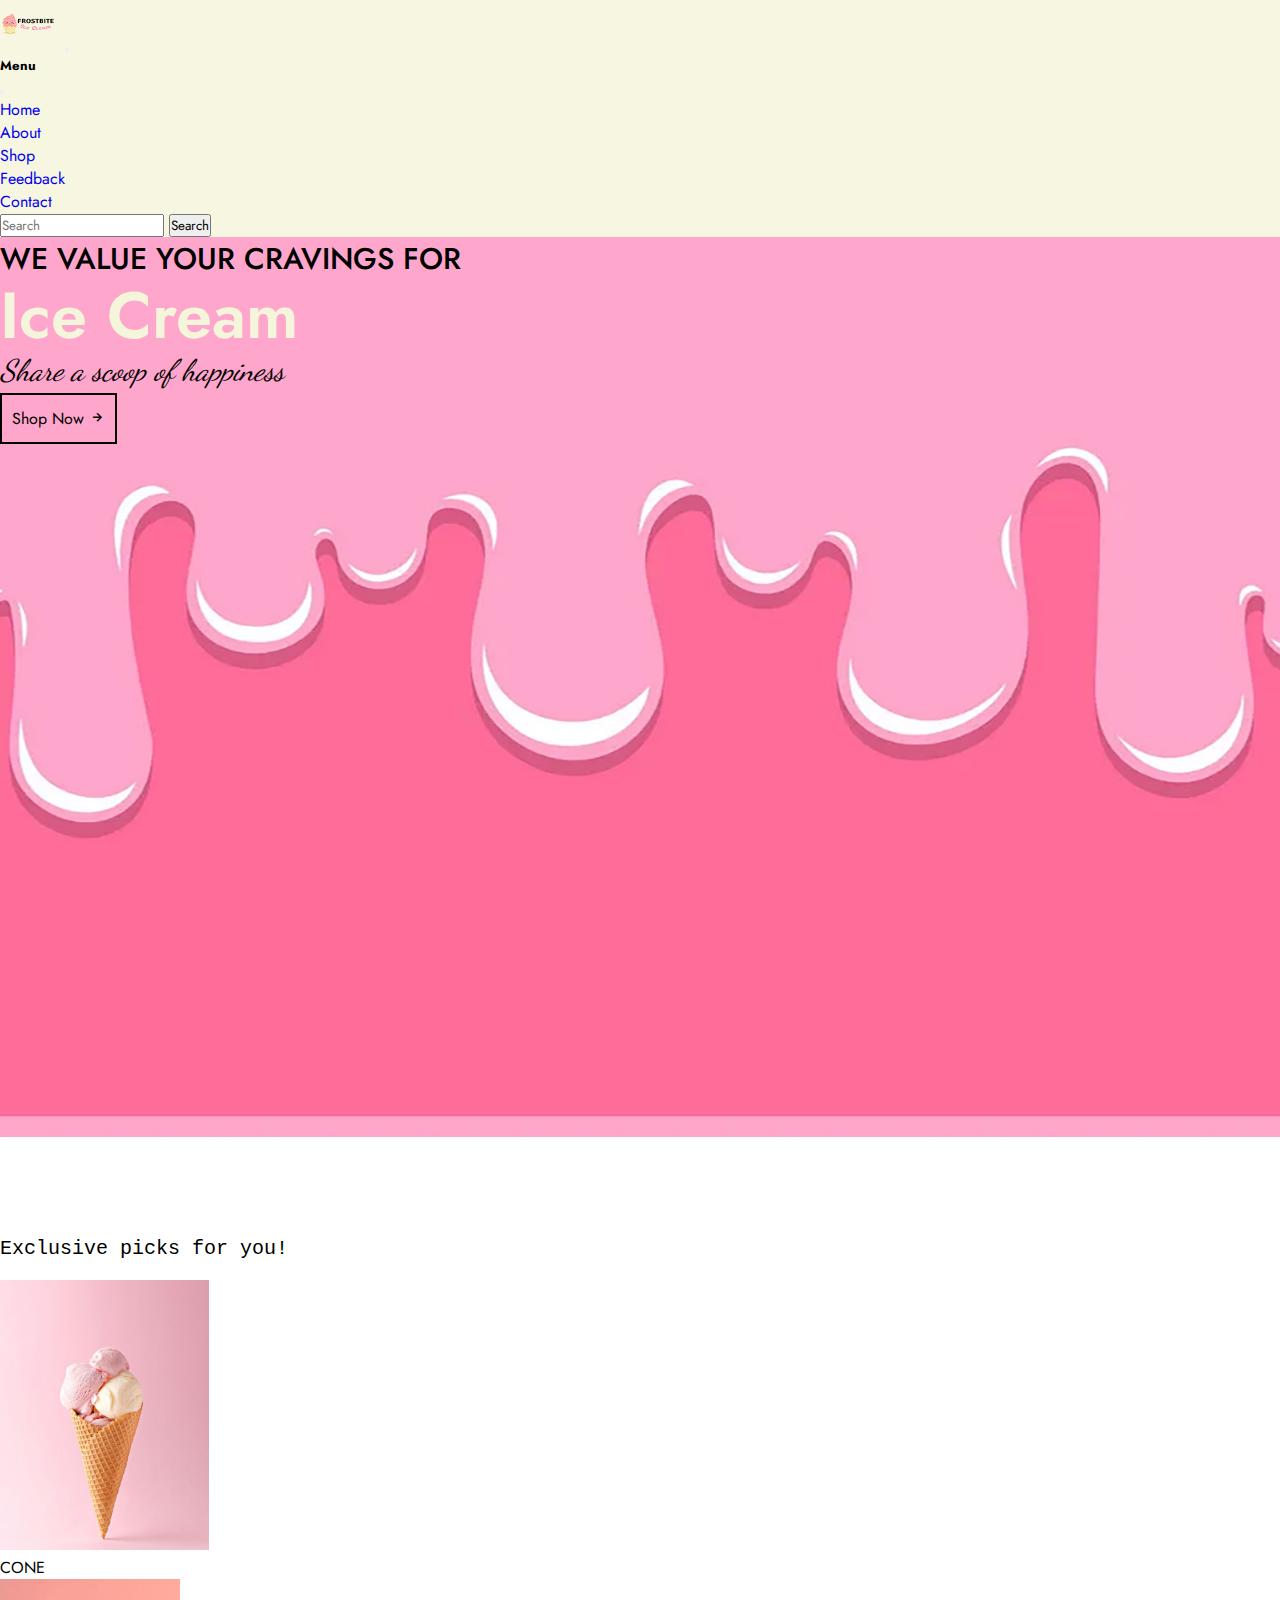
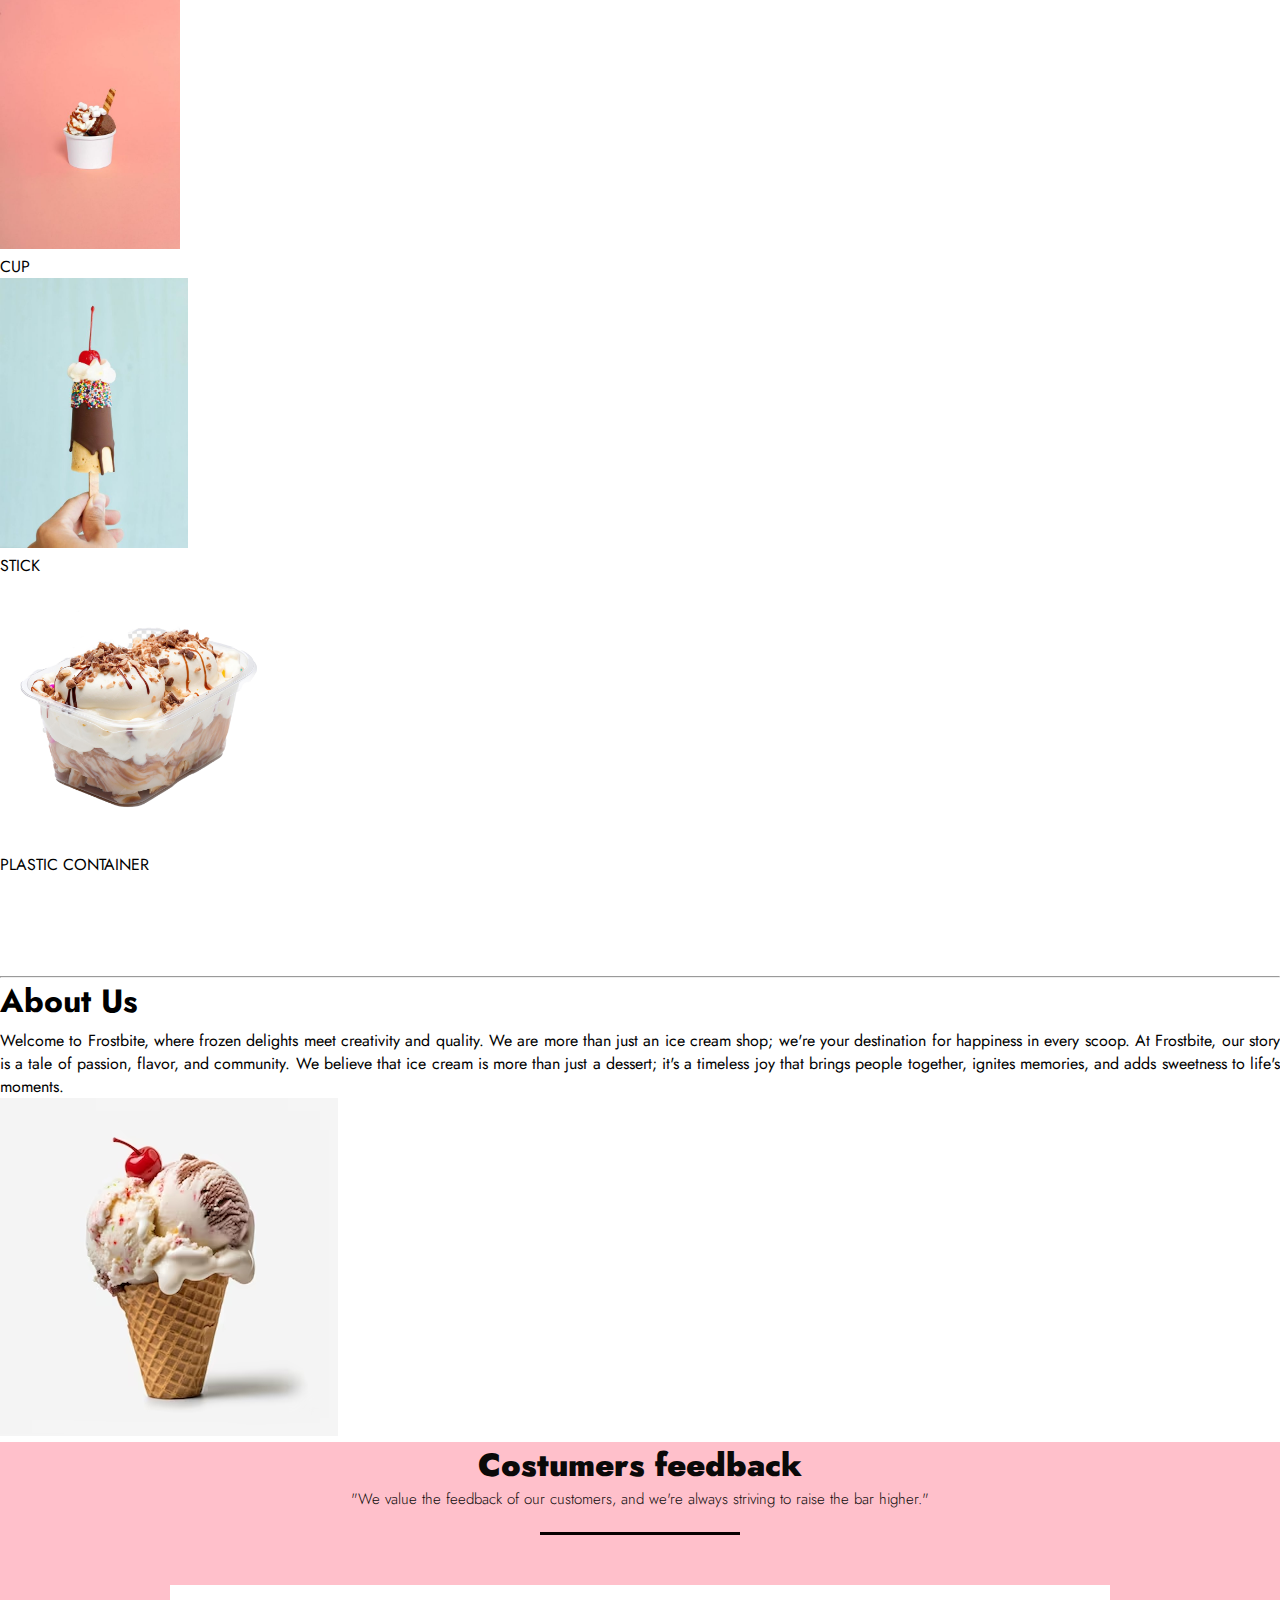
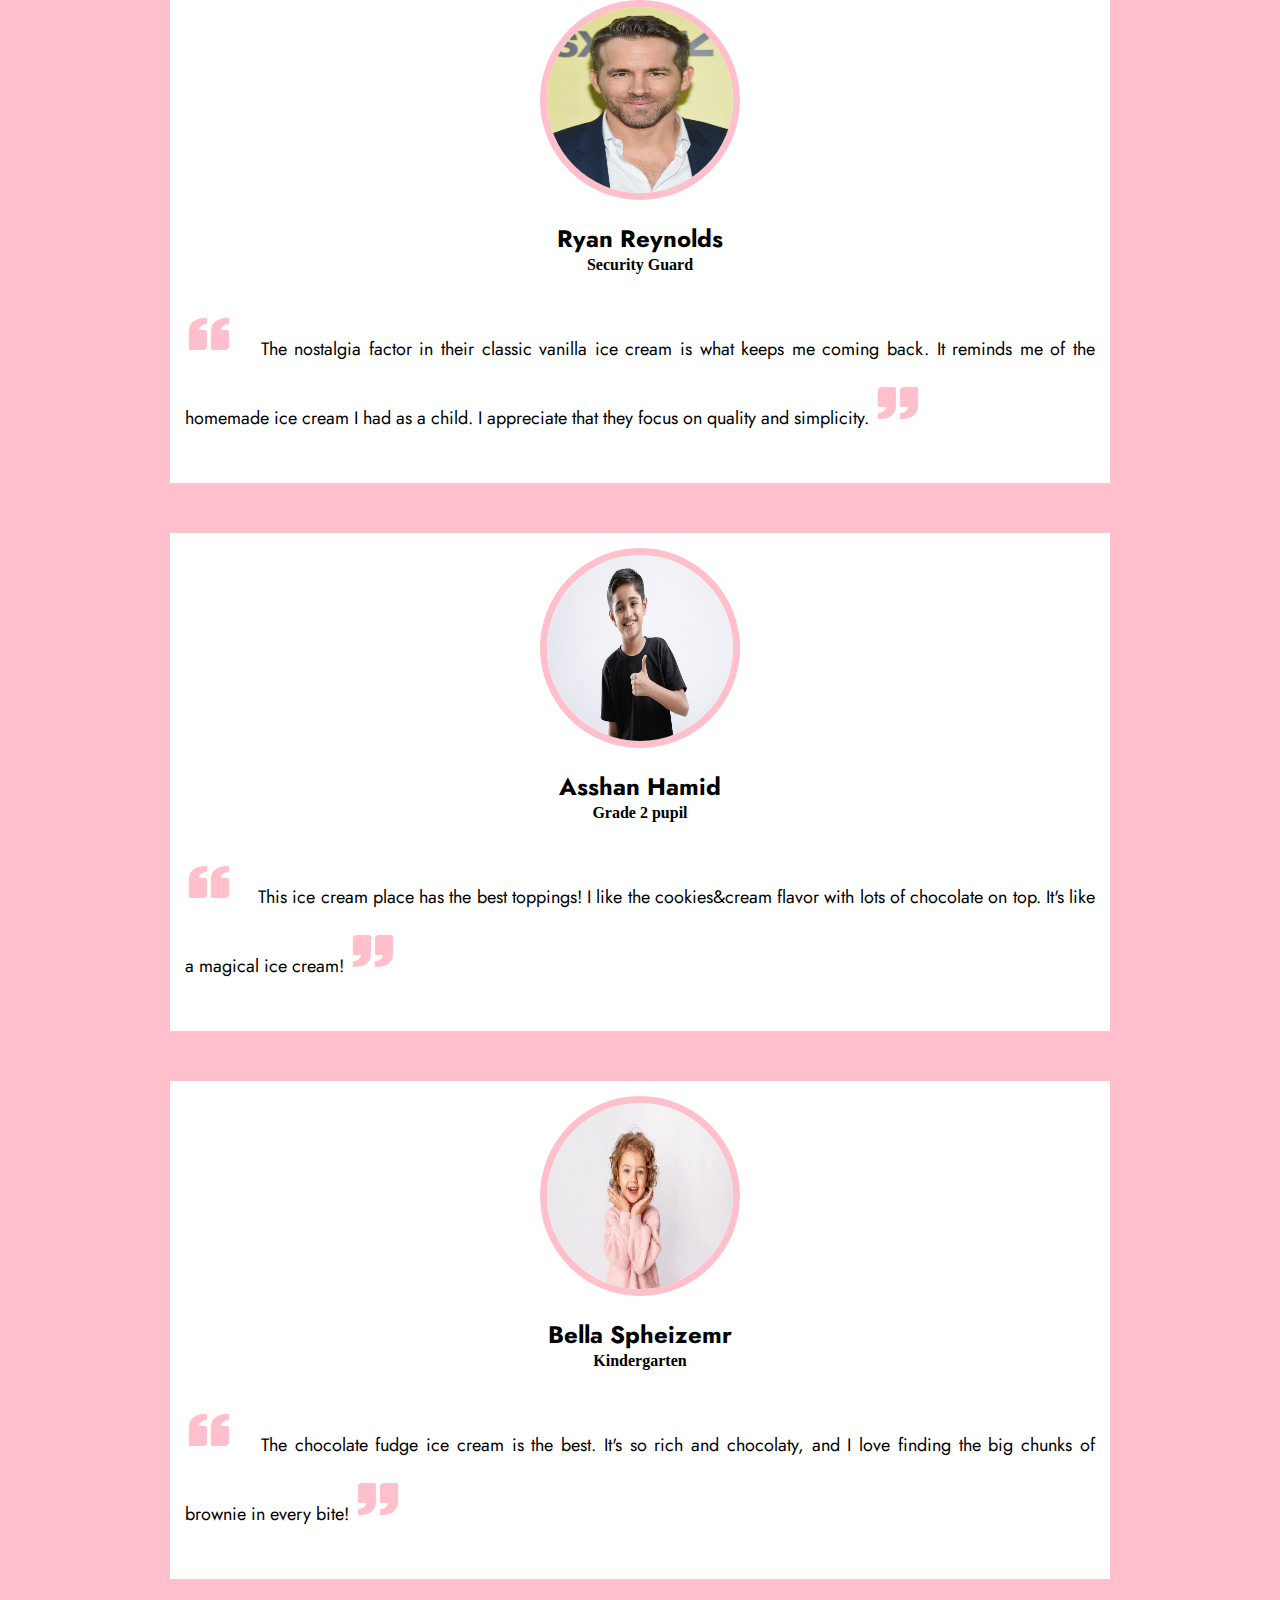
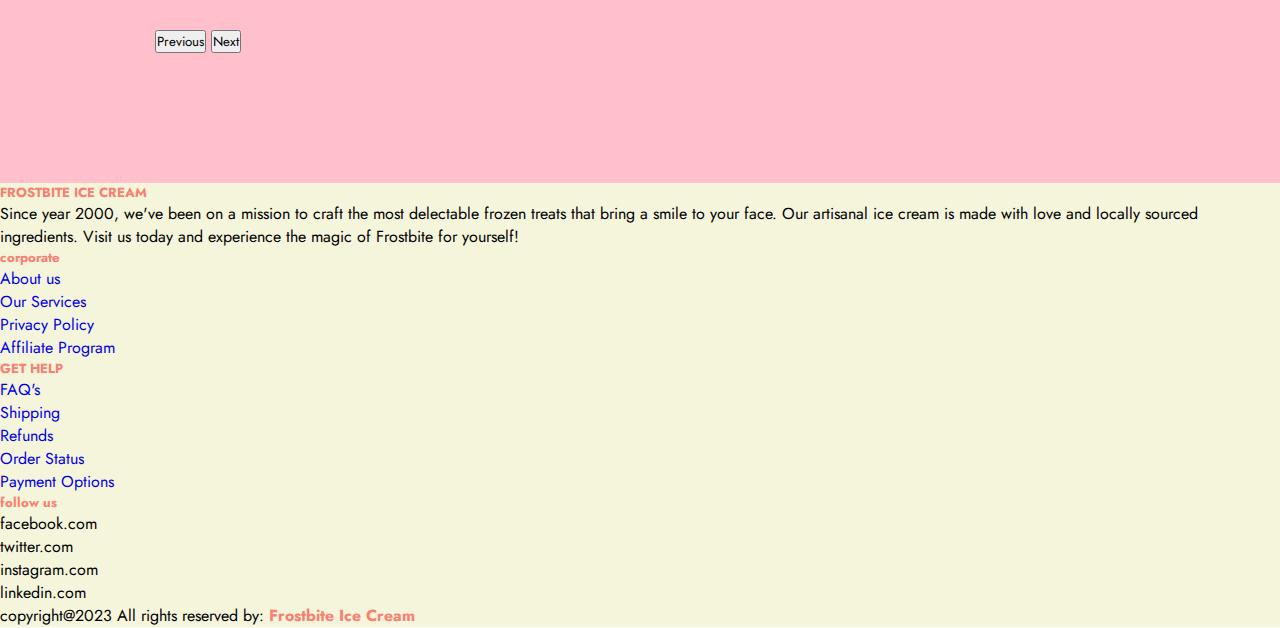
<file: index.html>
<!DOCTYPE html>
<html lang="en">
  <head>
    <meta charset="UTF-8" />
    <meta name="viewport" content="width=device-width, initial-scale=1.0" />
    <title>Document</title>
    <link
      href="https://cdn.jsdelivr.net/npm/bootstrap@5.3.2/dist/css/bootstrap.min.css"
      rel="stylesheet"
      integrity="sha384-T3c6CoIi6uLrA9TneNEoa7RxnatzjcDSCmG1MXxSR1GAsXEV/Dwwykc2MPK8M2HN"
      crossorigin="anonymous"
    />

    <link rel="stylesheet" href="index.css" />

    <link rel="preconnect" href="https://fonts.googleapis.com" />
    <link rel="preconnect" href="https://fonts.gstatic.com" crossorigin />
    <link
      href="https://fonts.googleapis.com/css2?family=Jost:wght@100;200;300;500;600;700&display=swap"
      rel="stylesheet"
    />
    <!--  -->

    <link
      href="https://fonts.googleapis.com/css2?family=Dancing+Script:wght@400;700&family=Jost:wght@100;200;300;500;600;700&display=swap"
      rel="stylesheet"
    />
    <!--  -->
    <link
      rel="stylesheet"
      href="https://cdnjs.cloudflare.com/ajax/libs/font-awesome/6.4.2/css/all.min.css"
      integrity="sha512-z3gLpd7yknf1YoNbCzqRKc4qyor8gaKU1qmn+CShxbuBusANI9QpRohGBreCFkKxLhei6S9CQXFEbbKuqLg0DA=="
      crossorigin="anonymous"
      referrerpolicy="no-referrer"
    />

    <link
      rel="stylesheet"
      href="https://unpkg.com/boxicons@latest/css/boxicons.min.css"
    />
  </head>
  <body>
    <nav class="navbar navbar-expand-lg navbar-dark text-center fixed-top">
      <div class="container">
        <a class="navbar-brand" href="#">
          <img src="images/Bite (2).png" />
        </a>
        <!-- toogle btn -->
        <button
          class="navbar-toggler shadow-none border-0"
          type="button"
          data-bs-toggle="offcanvas"
          data-bs-target="#offcanvasNavbar"
          aria-controls="offcanvasNavbar"
          aria-label="Toggle navigation"
        >
          <span class="navbar-toggler-icon bg-warning"></span>
        </button>
        <!-- side bar -->
        <div
          class="sidebar offcanvas offcanvas-start"
          tabindex="-1"
          id="offcanvasNavbar"
          aria-labelledby="offcanvasNavbarLabel"
        >
          <!-- sidebar header  -->
          <div class="offcanvas-header text-white border-bottom">
            <h5 class="offcanvas-title" id="offcanvasNavbarLabel">Menu</h5>
            <button
              type="button"
              class="btn-close btn-close-white shadow-none"
              data-bs-dismiss="offcanvas"
              aria-label="Close"
            ></button>
          </div>
          <!-- sidebar body  -->
          <div
            class="offcanvas-body d-flex flex-column flex-lg-row p-4 p-lg-0 font-weight-bold"
          >
            <ul
              class="navbar-nav justify-content-center align-items-center fs-5 flex-grow-1 pe-3"
            >
              <li class="nav-item">
                <a class="nav-link text-dark" href="index.html">Home</a>
              </li>

              <li class="nav-item">
                <a class="nav-link text-dark" href="#Aboutus">About</a>
              </li>

              <li class="nav-item">
                <a class="nav-link text-dark" href="#shop">Shop</a>
              </li>

              <li class="nav-item">
                <a class="nav-link text-dark" href="#Feedback">Feedback</a>
              </li>

              <li class="nav-item">
                <a class="nav-link text-dark" href="Contact.html">Contact</a>
              </li>
            </ul>
            <form class="d-flex mt-3" role="search">
              <input
                class="form-control me-2"
                type="search"
                placeholder="Search"
                aria-label="Search"
              />
              <button
                class="btn btn-outline-dark d-flex flex-column flex-lg-row justify-content-center align-items-center gap-3"
                type="submit"
              >
                Search
              </button>
            </form>
          </div>
        </div>
      </div>
    </nav>
    <!-- HERO -->
    <section id="hero" class="d-flex align-items-end">
      <div class="container-fluid">
        <div class="row justify content-center">
          <div class="col text-center">
            <h3>WE VALUE YOUR CRAVINGS FOR</h3>
            <h1>Ice cream</h1>
            <p>Share a scoop of happiness</p>
          </div>
        </div>

        <div class="row">
          <div class="col-7 offset-5">
            <a href="#shop" class="main-btn"
              >Shop Now <i class="bx bx-right-arrow-alt"></i
            ></a>
          </div>
        </div>
      </div>
    </section>

    <!--Selections  -->
    <div id="shop" class="row text-center">
      <div class="col h-100">
        <p class="text">Exclusive picks for you!</p>
      </div>
    </div>
    <div id="shop now" class="choices">
      <div class="container text-center">
        <div class="container-fluid">
          <div class="row row-cols-4">
            <div class="col-12 col-md-6 col-lg-3">
              <a href="productMP1.html"
                ><img
                  src="ice cream3.jpg"
                  class="img-fluid rounded-circle w-75"
                />
              </a>
              <div class="row">
                <div clas="  mt-3">CONE</div>
              </div>
            </div>
            <div class="col-12 col-md-6 col-lg-3">
              <a href="cup.html"
                ><img src="cup.jpg" class="img-fluid rounded-circle w-75"
              /></a>
              <div class="row">
                <div clas=" mt-3">CUP</div>
              </div>
            </div>
            <div class="col-12 col-md-6 col-lg-3">
              <a href="stick.html"
                ><img src="stick.jpg" class="img-fluid rounded-circle w-75"
              /></a>

              <div class="row">
                <div clas="  mt-3">STICK</div>
              </div>
            </div>

            <div class="col-12 col-md-6 col-lg-3">
              <a href="Product4.html"
                ><img
                  src="./images/ice-cream-transparent-plastic-box_934629-187.jpg"
                  class="img-fluid rounded-circle w-75"
              /></a>
              <div class="row">
                <div clas=" mt-3">PLASTIC CONTAINER</div>
              </div>
            </div>
          </div>
        </div>
      </div>
    </div>
    <!-- about us -->
    <div>
      <hr />
    </div>
    <div id="Aboutus">
      <div class="container">
        <div class="row d-flex justify-content-center">
          <div class="col-12 col-md-6">
            <h1 class="text-center">About Us</h1>
            <p class="myabout">
              Welcome to Frostbite, where frozen delights meet creativity and
              quality. We are more than just an ice cream shop; we're your
              destination for happiness in every scoop. At Frostbite, our story
              is a tale of passion, flavor, and community. We believe that ice
              cream is more than just a dessert; it's a timeless joy that brings
              people together, ignites memories, and adds sweetness to life's
              moments.
            </p>
          </div>
          <div class="col-12 col-md-6 text-center">
            <img
              src="images/photo-ice-cream-with-no-background-with-white_670382-117417.avif"
              class="img-fluid rounded"
            />
          </div>
        </div>
      </div>
    </div>
    <!-- feedback-->

    <section id="Feedback">
      <div class="container mt-5">
        <h1 class="section-header">
          Costumers feedback
          <span>
            "We value the feedback of our customers, and we're always striving
            to raise the bar higher."</span
          >
        </h1>
        <div class="comments">
          <div id="carouselExample" class="carousel slide">
            <div class="carousel-inner">
              <div class="carousel-item active">
                <div class="single-item">
                  <div class="row">
                    <div class="col-md-5">
                      <div class="profile">
                        <div class="image-area">
                          <img src="images/Ryan.jpg" alt="" />
                        </div>
                        <div class="bio">
                          <h2>Ryan Reynolds</h2>
                          <h4>Security Guard</h4>
                        </div>
                      </div>
                    </div>
                    <div class="col-md-6">
                      <div class="content">
                        <p>
                          <span><i class="bx bxs-quote-left"></i></span> The
                          nostalgia factor in their classic vanilla ice cream is
                          what keeps me coming back. It reminds me of the
                          homemade ice cream I had as a child. I appreciate that
                          they focus on quality and simplicity.
                          <span><i class="bx bxs-quote-right"></i></span>
                        </p>

                        <p class="socials">
                          <i class="fab fa-twitter"> </i>
                          <i class="fab fa-facebook-f"> </i>
                          <i class="fab fa-youtube"> </i>
                          <i class="fab fa-instagram"> </i>
                        </p>
                      </div>
                    </div>
                  </div>
                </div>
              </div>

              <div class="carousel-item">
                <div class="single-item">
                  <div class="row">
                    <div class="col-md-5">
                      <div class="profile">
                        <div class="image-area">
                          <img src="images/indian.jpg" alt="" />
                        </div>
                        <div class="bio">
                          <h2>Asshan Hamid</h2>
                          <h4>Grade 2 pupil</h4>
                        </div>
                      </div>
                    </div>
                    <div class="col-md-6">
                      <div class="content">
                        <p>
                          <span><i class="bx bxs-quote-left"></i></span> This
                          ice cream place has the best toppings! I like the
                          cookies&cream flavor with lots of chocolate on top.
                          It's like a magical ice cream!
                          <span><i class="bx bxs-quote-right"></i></span>
                        </p>

                        <p class="socials">
                          <i class="fab fa-twitter"> </i>
                          <i class="fab fa-facebook-f"> </i>
                          <i class="fab fa-youtube"> </i>
                          <i class="fab fa-instagram"> </i>
                        </p>
                      </div>
                    </div>
                  </div>
                </div>
              </div>
              <div class="carousel-item">
                <div class="single-item">
                  <div class="row">
                    <div class="col-md-5">
                      <div class="profile">
                        <div class="image-area">
                          <img src="images/redhair.png" alt="" />
                        </div>
                        <div class="bio">
                          <h2>Bella Spheizemr</h2>
                          <h4>Kindergarten</h4>
                        </div>
                      </div>
                    </div>
                    <div class="col-md-6">
                      <div class="content">
                        <p>
                          <span><i class="bx bxs-quote-left"></i></span> The
                          chocolate fudge ice cream is the best. It's so rich
                          and chocolaty, and I love finding the big chunks of
                          brownie in every bite!
                          <span><i class="bx bxs-quote-right"></i></span>
                        </p>

                        <p class="socials">
                          <i class="fab fa-twitter"> </i>
                          <i class="fab fa-facebook-f"> </i>
                          <i class="fab fa-youtube"> </i>
                          <i class="fab fa-instagram"> </i>
                        </p>
                      </div>
                    </div>
                  </div>
                </div>
              </div>
            </div>

            <button
              class="carousel-control-prev"
              type="button"
              data-bs-target="#carouselExample"
              data-bs-slide="prev"
            >
              <span
                class="carousel-control-prev-icon"
                aria-hidden="true"
              ></span>
              <span class="visually-hidden">Previous</span>
            </button>
            <button
              class="carousel-control-next"
              type="button"
              data-bs-target="#carouselExample"
              data-bs-slide="next"
            >
              <span
                class="carousel-control-next-icon"
                aria-hidden="true"
              ></span>
              <span class="visually-hidden">Next</span>
            </button>
          </div>
        </div>
      </div>
    </section>

    <!-- footer -->
    <footer class="text-dark pt-5 pb-4">
      <div class="container text-center">
        <div class="row text-center">
          <div class="col-md-3 col-lg-3 col-xl-3 mx-auto mt-3">
            <h5 class="text-uppercase mb-4 font-weight-bold">
              FROSTBITE ICE CREAM
            </h5>
            <p class="foottext">
              Since year 2000, we've been on a mission to craft the most
              delectable frozen treats that bring a smile to your face. Our
              artisanal ice cream is made with love and locally sourced
              ingredients. Visit us today and experience the magic of Frostbite
              for yourself!
            </p>
          </div>
          <div class="col-md-2 col-lg-2 col-xl-2 mx-auto mt-3">
            <h5 class="text-uppercase mb-4 font-weight-bold">corporate</h5>
            <p>
              <a href="#" class="text-dark" style="text-decoration: none"
                >About us</a
              >
            </p>
            <p>
              <a href="#" class="text-dark" style="text-decoration: none"
                >Our Services</a
              >
            </p>
            <p>
              <a href="#" class="text-dark" style="text-decoration: none"
                >Privacy Policy</a
              >
            </p>
            <p>
              <a href="#" class="text-dark" style="text-decoration: none"
                >Affiliate Program</a
              >
            </p>
          </div>
          <div class="col-md-3 col-lg-2 col-xl-2 mx-auto mt-3">
            <h5 class="text-uppercase mb-4 font-weight-bold">GET HELP</h5>
            <p>
              <a
                href="Contact.html"
                class="text-dark"
                style="text-decoration: none"
                >FAQ's</a
              >
            </p>
            <p>
              <a href="#" class="text-dark" style="text-decoration: none"
                >Shipping</a
              >
            </p>
            <p>
              <a href="#" class="text-dark" style="text-decoration: none"
                >Refunds</a
              >
            </p>
            <p>
              <a href="#" class="text-dark" style="text-decoration: none"
                >Order Status</a
              >
            </p>
            <p>
              <a href="#" class="text-dark" style="text-decoration: none"
                >Payment Options</a
              >
            </p>
          </div>
          <div class="col-md-4 col-lg-3 col-xl-3 mx-auto mt-3">
            <h5 class="text-uppercase mb-4 font-weight-bold">follow us</h5>
            <p><i class="fab fa-facebook-f mr-3"></i> facebook.com</p>
            <p><i class="fab fa-twitter mr-3"></i> twitter.com</p>
            <p><i class="fab fa-instagram mr-3"></i> instagram.com</p>
            <p><i class="fab fa-linkedin-in mr-3"></i> linkedin.com</p>
          </div>
        </div>

        <div class="row align-items-center mt-5">
          <div class="col">
            <p>
              copyright@2023 All rights reserved by:
              <a href="#" style="text-decoration: none">
                <strong class="myname">Frostbite Ice Cream</strong>
              </a>
            </p>
          </div>
        </div>
      </div>
    </footer>
  </body>
  <script
    src="https://cdn.jsdelivr.net/npm/bootstrap@5.3.2/dist/js/bootstrap.bundle.min.js"
    integrity="sha384-C6RzsynM9kWDrMNeT87bh95OGNyZPhcTNXj1NW7RuBCsyN/o0jlpcV8Qyq46cDfL"
    crossorigin="anonymous"
  ></script>
</html>
</file>
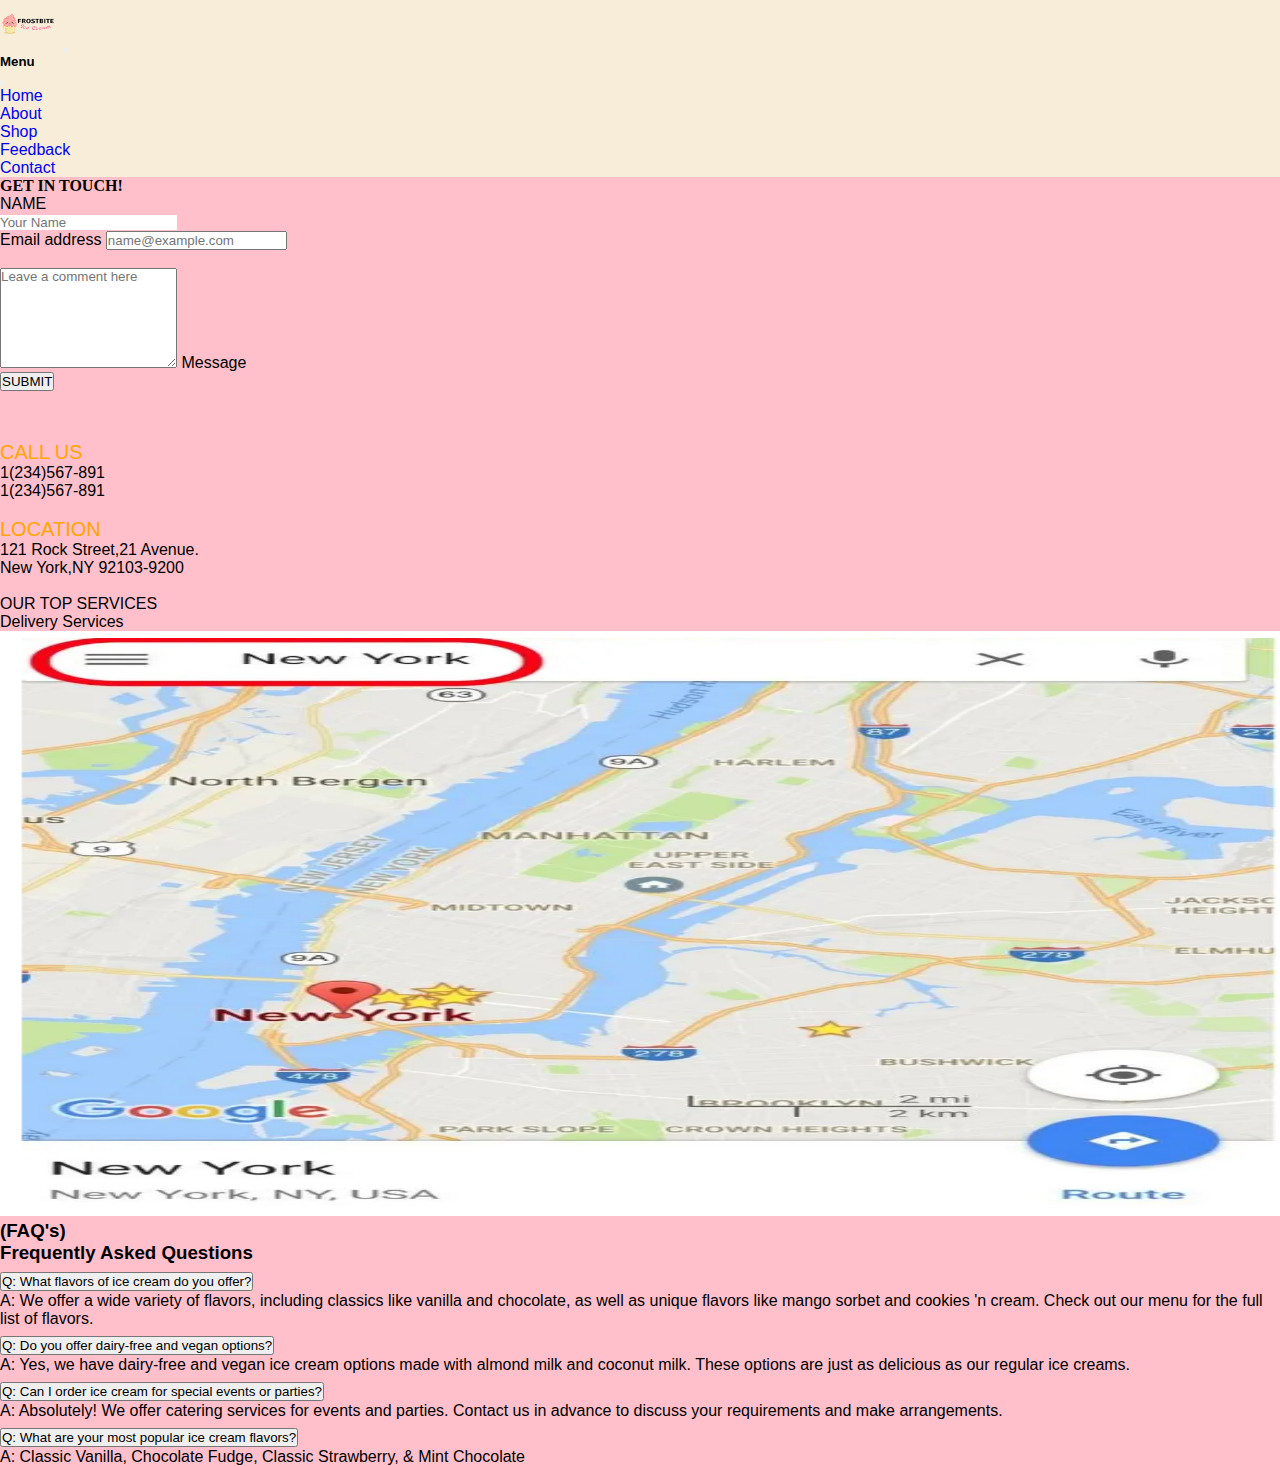
<file: Contact.html>
<!DOCTYPE html>
<html lang="en">
  <head>
    <meta charset="UTF-8" />
    <meta name="viewport" content="width=device-width, initial-scale=1.0" />
    <title>Contact Section</title>

    <link
      href="https://cdn.jsdelivr.net/npm/bootstrap@5.3.2/dist/css/bootstrap.min.css"
      rel="stylesheet"
      integrity="sha384-T3c6CoIi6uLrA9TneNEoa7RxnatzjcDSCmG1MXxSR1GAsXEV/Dwwykc2MPK8M2HN"
      crossorigin="anonymous"
    />
    <link rel="stylesheet" href="index.css" />

    <style>
      body {
        background-color: pink;
      }
      h4 {
        font-family: "Times New Roman", Times, serif;
      }
    </style>
  </head>

  <body>
    <nav class="navbar navbar-expand-lg navbar-dark text-center fixed-top">
      <div class="container">
        <a class="navbar-brand" href="#">
          <img src="images/Bite (2).png" />
        </a>
        <!-- toogle btn -->
        <button
          class="navbar-toggler shadow-none border-0"
          type="button"
          data-bs-toggle="offcanvas"
          data-bs-target="#offcanvasNavbar"
          aria-controls="offcanvasNavbar"
          aria-label="Toggle navigation"
        >
          <span class="navbar-toggler-icon bg-warning"></span>
        </button>
        <!-- side bar -->
        <div
          class="sidebar offcanvas offcanvas-start"
          tabindex="-1"
          id="offcanvasNavbar"
          aria-labelledby="offcanvasNavbarLabel"
        >
          <!-- sidebar header  -->
          <div class="offcanvas-header text-white border-bottom">
            <h5 class="offcanvas-title" id="offcanvasNavbarLabel">Menu</h5>
            <button
              type="button"
              class="btn-close btn-close-white shadow-none"
              data-bs-dismiss="offcanvas"
              aria-label="Close"
            ></button>
          </div>
          <!-- sidebar body  -->
          <div
            class="offcanvas-body d-flex flex-column flex-lg-row p-4 p-lg-0 font-weight-bold"
          >
            <ul
              class="navbar-nav justify-content-center align-items-center fs-5 flex-grow-1 pe-3"
            >
              <li class="nav-item">
                <a class="nav-link text-dark" href="index.html">Home</a>
              </li>

              <li class="nav-item">
                <a class="nav-link text-dark" href="index.html">About</a>
              </li>

              <li class="nav-item">
                <a class="nav-link text-dark" href="productMP1.html">Shop</a>
              </li>

              <li class="nav-item">
                <a class="nav-link text-dark" href="index.html">Feedback</a>
              </li>

              <li class="nav-item">
                <a class="nav-link text-dark" href="Contact.html">Contact</a>
              </li>
            </ul>
          </div>
        </div>
      </div>
    </nav>

    <div id="contact" class="contacts">
      <div class="container d-flex my-5">
        <div class="row text-start mt-5">
          <div class="col-md-4 bg-white text-dark">
            <h4 class="text-center">GET IN TOUCH!</h4>

            <form action="">
              <label for="fname">NAME</label><br />
              <div class="pb-2 mb-4 text-warning border-bottom border-warning">
                <input
                  type="text"
                  class="form-control"
                  style="border: none"
                  id="name"
                  placeholder="Your Name"
                  required
                />
              </div>

              <div class="form">
                <label for="exampleFormControlInput1" class="form-label"
                  >Email address</label
                >
                <input
                  type="email"
                  class="form-control border-warning"
                  id="exampleFormControlInput1"
                  placeholder="name@example.com"
                  s
                />
              </div>
              <br />
              <div class="form-floating">
                <textarea
                  class="form-control"
                  placeholder="Leave a comment here"
                  id="floatingTextarea2"
                  style="height: 100px"
                ></textarea>
                <label for="floatingTextarea2 " class="text-warning"
                  >Message</label
                ><br />

                <a href="#"
                  ><button type="button" class="btn bg-warning">
                    SUBMIT
                  </button></a
                >
              </div>
            </form>
          </div>
          <div class="col-md-4 bg-dark text-white text-center">
            <p class="call">CALL US <br /></p>
            <p>1(234)567-891</p>
            <p>1(234)567-891</p>
            <br />

            <p class="loc">LOCATION</p>
            <p>121 Rock Street,21 Avenue.</p>
            <p>New York,NY 92103-9200</p>
            <br />

            <p>OUR TOP SERVICES</p>
            <p>Delivery Services</p>
          </div>

          <div class="col-md-4 bg-white text-center">
            <img src="./images/last.mapjpg.png" class="img-fluid" />
          </div>
        </div>
      </div>
    </div>

    <!-- FAQ's -->
    <div class="container my-5">
      <div class="row justify-content-center mt-5">
        <div class="col-4 offset 4e">
          <h3 class="text-center">(FAQ's)<br />Frequently Asked Questions</h3>
        </div>
      </div>
    </div>
    <div class="container my-5">
      <div class="row">
        <div class="col">
          <div class="accordion" id="faqAccordion">
            <div class="accordion">
              <div class="accordion-item">
                <h2 class="accordion-header">
                  <button
                    class="accordion-button"
                    type="button"
                    data-bs-toggle="collapse"
                    data-bs-target="#collapseOne"
                    aria-expanded="true"
                    aria-controls="collapseOne"
                  >
                    <!-- QUESTION 1 -->
                    Q: What flavors of ice cream do you offer?
                  </button>
                </h2>
                <div
                  id="collapseOne"
                  class="accordion-collapse collapse show"
                  data-bs-parent="#accordionExample"
                >
                  <div class="accordion-body">
                    A: We offer a wide variety of flavors, including classics
                    like vanilla and chocolate, as well as unique flavors like
                    mango sorbet and cookies 'n cream. Check out our menu for
                    the full list of flavors.
                  </div>
                </div>
              </div>
              <div class="accordion-item">
                <h2 class="accordion-header">
                  <button
                    class="accordion-button collapsed"
                    type="button"
                    data-bs-toggle="collapse"
                    data-bs-target="#collapseTwo"
                    aria-expanded="false"
                    aria-controls="collapseTwo"
                  >
                    Q: Do you offer dairy-free and vegan options?
                  </button>
                </h2>
                <div
                  id="collapseTwo"
                  class="accordion-collapse collapse"
                  data-bs-parent="#accordionExample"
                >
                  <div class="accordion-body">
                    A: Yes, we have dairy-free and vegan ice cream options made
                    with almond milk and coconut milk. These options are just as
                    delicious as our regular ice creams.
                  </div>
                </div>
              </div>
              <div class="accordion-item">
                <h2 class="accordion-header">
                  <button
                    class="accordion-button collapsed"
                    type="button"
                    data-bs-toggle="collapse"
                    data-bs-target="#collapseThree"
                    aria-expanded="false"
                    aria-controls="collapseThree"
                  >
                    Q: Can I order ice cream for special events or parties?
                  </button>
                </h2>
                <div
                  id="collapseThree"
                  class="accordion-collapse collapse"
                  data-bs-parent="#accordionExample"
                >
                  <div class="accordion-body">
                    A: Absolutely! We offer catering services for events and
                    parties. Contact us in advance to discuss your requirements
                    and make arrangements.
                  </div>
                </div>
              </div>
            </div>
            <div class="accordion-item">
              <h2 class="accordion-header">
                <button
                  class="accordion-button collapsed"
                  type="button"
                  data-bs-toggle="collapse"
                  data-bs-target="#collapseThree"
                  aria-expanded="false"
                  aria-controls="collapseThree"
                >
                  Q: What are your most popular ice cream flavors?
                </button>
              </h2>
              <div
                id="collapseThree"
                class="accordion-collapse collapse"
                data-bs-parent="#accordionExample"
              >
                <div class="accordion-body">
                  A: Classic Vanilla, Chocolate Fudge, Classic Strawberry, &
                  Mint Chocolate
                </div>
              </div>
            </div>
          </div>
        </div>
      </div>
    </div>
  </body>
  <script
    src="https://cdn.jsdelivr.net/npm/bootstrap@5.3.2/dist/js/bootstrap.bundle.min.js"
    integrity="sha384-C6RzsynM9kWDrMNeT87bh95OGNyZPhcTNXj1NW7RuBCsyN/o0jlpcV8Qyq46cDfL"
    crossorigin="anonymous"
  ></script>
</html>
</file>
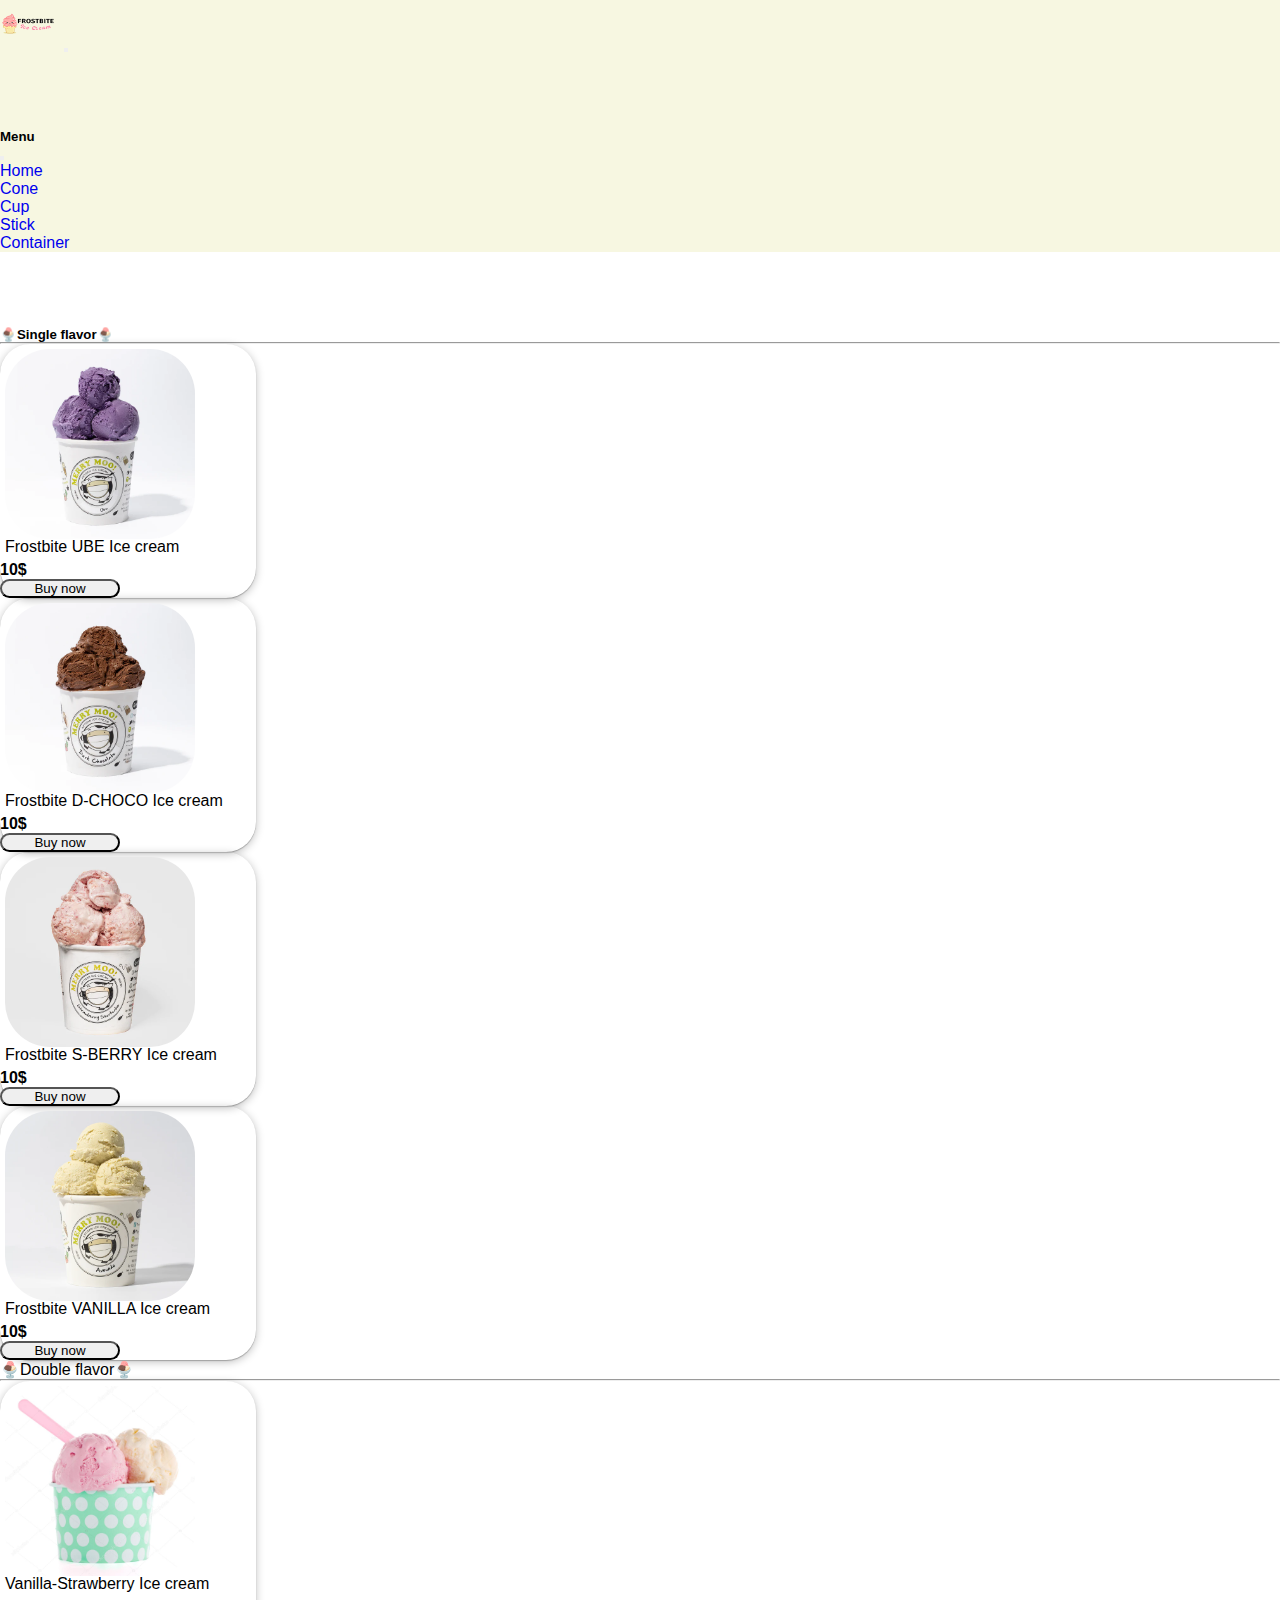
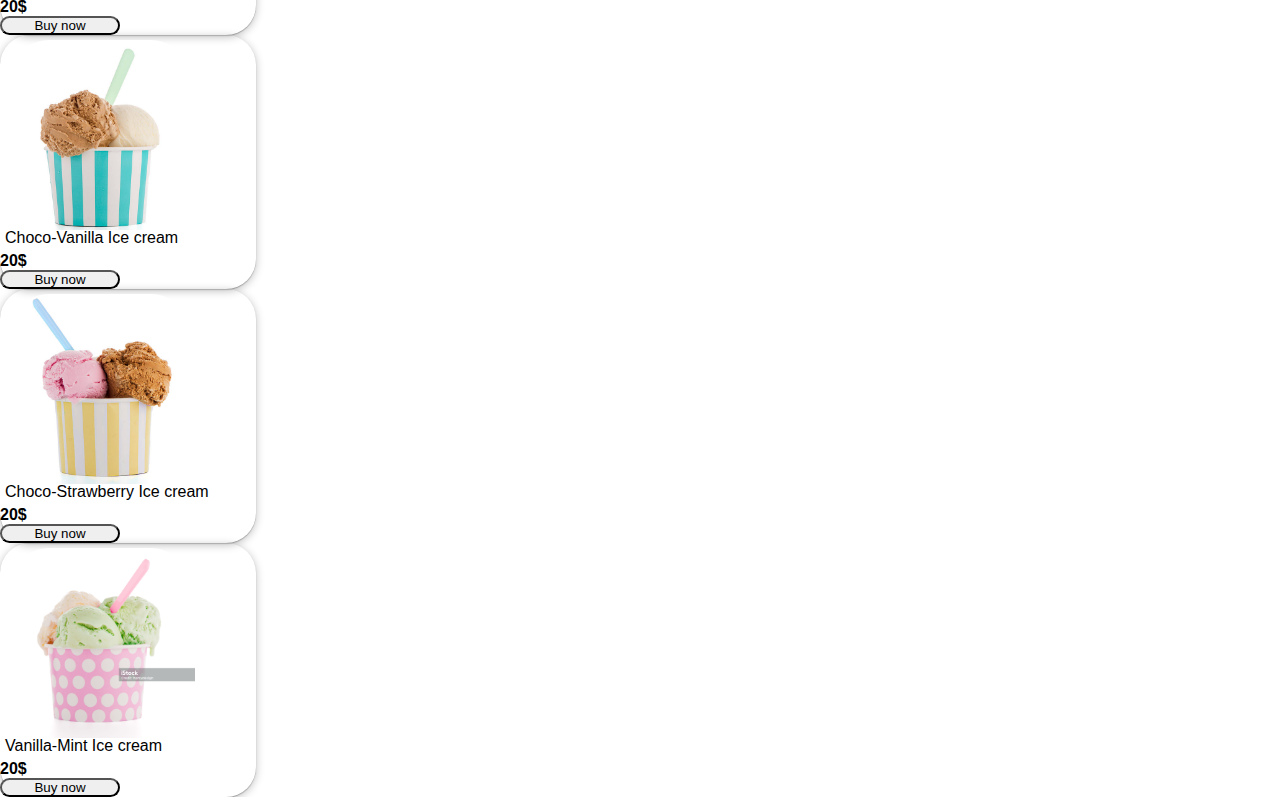
<file: cup.html>
<!DOCTYPE html>
<html lang="en">
  <head>
    <meta charset="UTF-8" />
    <meta name="viewport" content="width=device-width, initial-scale=1.0" />
    <title>products in Cup</title>
    <link
      href="https://cdn.jsdelivr.net/npm/bootstrap@5.3.2/dist/css/bootstrap.min.css"
      rel="stylesheet"
      integrity="sha384-T3c6CoIi6uLrA9TneNEoa7RxnatzjcDSCmG1MXxSR1GAsXEV/Dwwykc2MPK8M2HN"
      crossorigin="anonymous"
    />

    <link rel="stylesheet" href="cup.css" />

    <link rel="stylesheet" href="index.css" />

    <link
      rel="stylesheet"
      href="https://unpkg.com/boxicons@latest/css/boxicons.min.css"
    />
  </head>
  <body>
    <nav class="navbar navbar-expand-lg navbar-dark text-center fixed-top">
      <div class="container">
        <a class="navbar-brand" href="#">
          <img src="images/Bite (2).png" />
        </a>
        <!-- toogle btn -->
        <button
          class="navbar-toggler shadow-none border-0"
          type="button"
          data-bs-toggle="offcanvas"
          data-bs-target="#offcanvasNavbar"
          aria-controls="offcanvasNavbar"
          aria-label="Toggle navigation"
        >
          <span class="navbar-toggler-icon bg-warning"></span>
        </button>
        <!-- side bar -->
        <div
          class="sidebar offcanvas offcanvas-start"
          tabindex="-1"
          id="offcanvasNavbar"
          aria-labelledby="offcanvasNavbarLabel"
        >
          <!-- sidebar header  -->
          <div class="offcanvas-header text-white border-bottom">
            <h5 class="offcanvas-title" id="offcanvasNavbarLabel">Menu</h5>
            <button
              type="button"
              class="btn-close btn-close-white shadow-none"
              data-bs-dismiss="offcanvas"
              aria-label="Close"
            ></button>
          </div>
          <!-- sidebar body  -->
          <div
            class="offcanvas-body d-flex flex-column flex-lg-row p-4 p-lg-0 font-weight-bold"
          >
            <ul
              class="navbar-nav justify-content-center align-items-center fs-5 flex-grow-1 pe-3"
            >
              <li class="nav-item">
                <a class="nav-link text-dark" href="index.html">Home</a>
              </li>

              <li class="nav-item">
                <a class="nav-link text-dark" href="productMP1.html">Cone</a>
              </li>

              <li class="nav-item">
                <a class="nav-link text-dark" href="cup.html">Cup</a>
              </li>

              <li class="nav-item">
                <a class="nav-link text-dark" href="stick.html">Stick</a>
              </li>

              <li class="nav-item">
                <a class="nav-link text-dark" href="Product4.html">Container</a>
              </li>
            </ul>
          </div>
        </div>
      </div>
    </nav>
    <!-- 1 flavor -->
    <div class="container d-flex">
      <div class="container py-4">
        <h5 class="text-monospace text-center">🍨Single flavor🍨</h5>
        <hr />
        <div class="row g-4 py-2">
          <div class="col col-md-6 col-lg-3">
            <div class="card" style="width: 16rem">
              <img
                src="./images/1 flavorwebp.webp"
                class="card-img-top"
                alt="..."
              />
              <div class="card-body">
                <p class="card-text">Frostbite UBE Ice cream</p>
              </div>
              <div class="d-flex justify-content-around mb-5">
                <h4>10$</h4>

                <button class="btn btn-warning text-white">Buy now</button>
              </div>
            </div>
          </div>
          <div class="col col-md-6 col-lg-3">
            <div class="card" style="width: 16rem">
              <img
                src="./images/1flavor5.webp"
                class="card-img-top"
                alt="..."
              />
              <div class="card-body">
                <p class="card-text text-center">Frostbite D-CHOCO Ice cream</p>
              </div>
              <div class="d-flex justify-content-around mb-5">
                <h4>10$</h4>

                <button class="btn btn-warning text-white">Buy now</button>
              </div>
            </div>
          </div>
          <div class="col col-md-6 col-lg-3">
            <div class="card" style="width: 16rem">
              <img
                src="./images/1flavor4.webp"
                class="card-img-top"
                alt="..."
              />
              <div class="card-body">
                <p class="card-text">Frostbite S-BERRY Ice cream</p>
              </div>
              <div class="d-flex justify-content-around mb-5">
                <h4>10$</h4>

                <button class="btn btn-warning text-white">Buy now</button>
              </div>
            </div>
          </div>
          <div class="col col-md-6 col-lg-3">
            <div class="card" style="width: 16rem">
              <img
                src="./images/1flavor6.webp"
                class="card-img-top"
                alt="..."
              />
              <div class="card-body">
                <p class="card-text">Frostbite VANILLA Ice cream</p>
              </div>
              <div class="d-flex justify-content-around mb-5">
                <h4>10$</h4>

                <button class="btn btn-warning text-white">Buy now</button>
              </div>
            </div>
          </div>
        </div>
      </div>
    </div>
    <!-- 2nd flavor -->
    <div class="container d-flex">
      <div class="container py-2">
        <p class="text-monospace text-center fs-5">🍨Double flavor🍨</p>
        <hr />
        <div class="row g-4 py-2">
          <div class="col col-md-6 col-lg-3">
            <div class="card" style="width: 16rem">
              <img
                src="./images/2flavors2jpg.jpg"
                class="card-img-top"
                alt="..."
              />
              <div class="card-body">
                <p class="card-text text-center">
                  Vanilla-Strawberry Ice cream
                </p>
              </div>
              <div class="d-flex justify-content-around mb-5">
                <h4>20$</h4>

                <button class="btn btn-warning text-white">Buy now</button>
              </div>
            </div>
          </div>
          <div class="col col-md-6 col-lg-3">
            <div class="card" style="width: 16rem">
              <img
                src="./images/2flavors 62.jpg"
                class="card-img-top"
                alt="..."
              />
              <div class="card-body">
                <p class="card-text text-center">Choco-Vanilla Ice cream</p>
              </div>
              <div class="d-flex justify-content-around mb-5">
                <h4>20$</h4>

                <button class="btn btn-warning text-white">Buy now</button>
              </div>
            </div>
          </div>
          <div class="col col-md-6 col-lg-3">
            <div class="card" style="width: 16rem">
              <img
                src="./images/2flavors7.jpg"
                class="card-img-top"
                alt="..."
              />
              <div class="card-body">
                <p class="card-text text-center">Choco-Strawberry Ice cream</p>
              </div>
              <div class="d-flex justify-content-around mb-5">
                <h4>20$</h4>

                <button class="btn btn-warning text-white">Buy now</button>
              </div>
            </div>
          </div>
          <div class="col col-md-6 col-lg-3">
            <div class="card" style="width: 16rem">
              <img
                src="./images/2flavors8.jpg"
                class="card-img-top"
                alt="..."
              />
              <div class="card-body">
                <p class="card-text text-center">Vanilla-Mint Ice cream</p>
              </div>
              <div class="d-flex justify-content-around mb-5">
                <h4>20$</h4>

                <button class="btn btn-warning text-white">Buy now</button>
              </div>
            </div>
          </div>
        </div>
      </div>
    </div>
  </body>
  <script
    src="https://cdn.jsdelivr.net/npm/bootstrap@5.3.2/dist/js/bootstrap.bundle.min.js"
    integrity="sha384-C6RzsynM9kWDrMNeT87bh95OGNyZPhcTNXj1NW7RuBCsyN/o0jlpcV8Qyq46cDfL"
    crossorigin="anonymous"
  ></script>
</html>
</file>
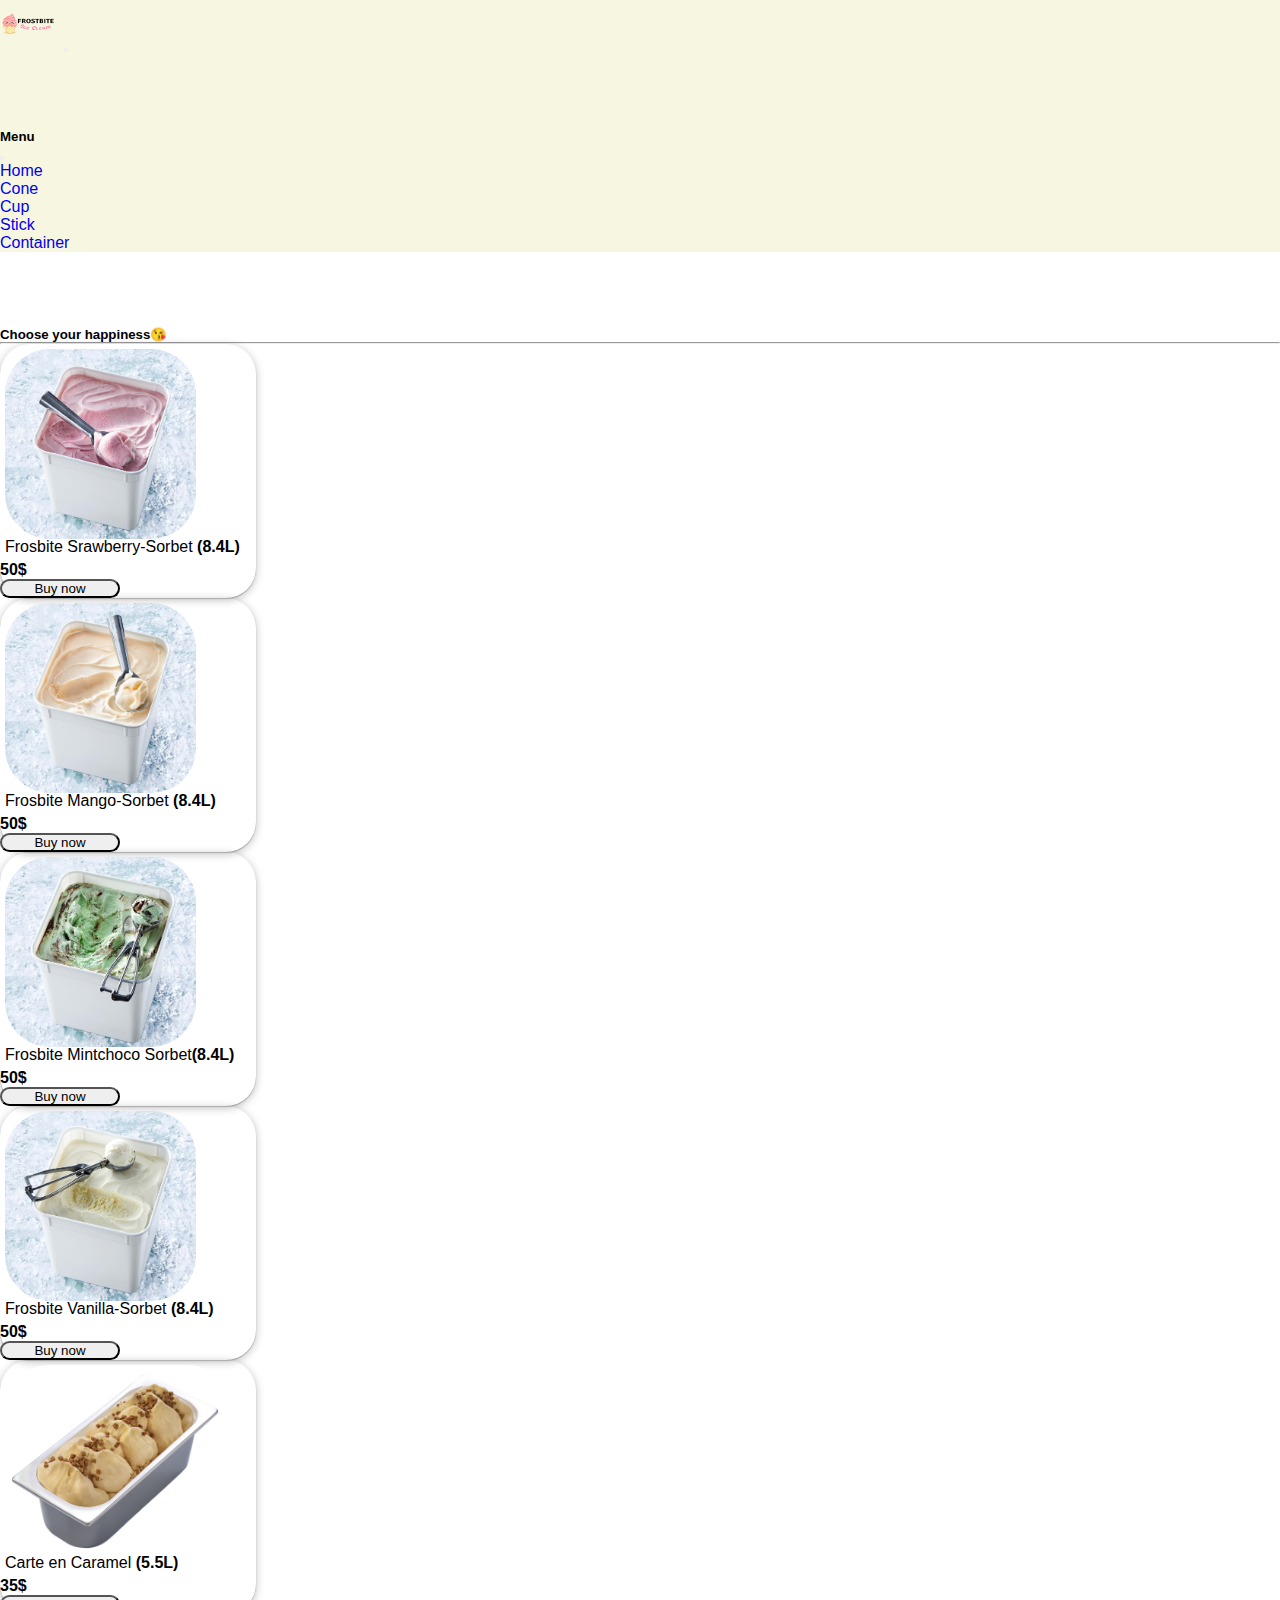
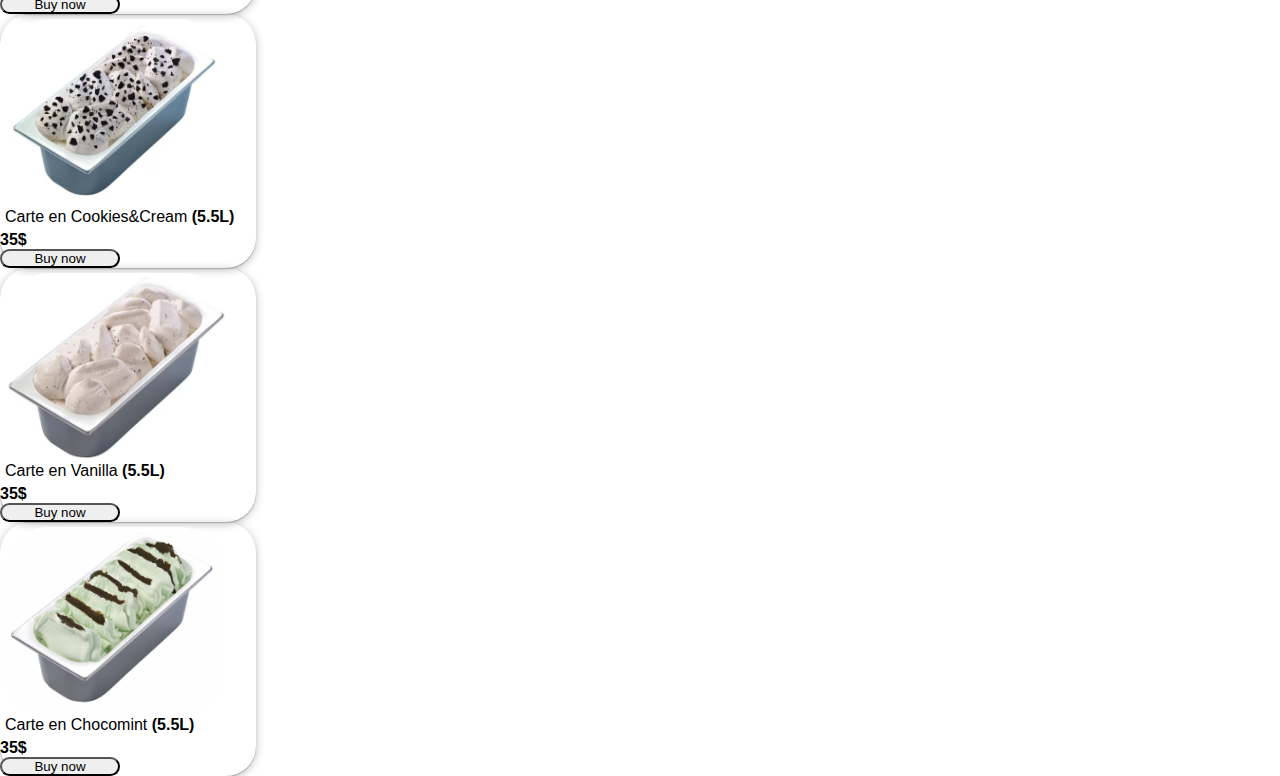
<file: Product4.html>
<!DOCTYPE html>
<html lang="en">
  <head>
    <meta charset="UTF-8" />
    <meta name="viewport" content="width=device-width, initial-scale=1.0" />
    <title>Product4</title>
    <link
      href="https://cdn.jsdelivr.net/npm/bootstrap@5.3.2/dist/css/bootstrap.min.css"
      rel="stylesheet"
      integrity="sha384-T3c6CoIi6uLrA9TneNEoa7RxnatzjcDSCmG1MXxSR1GAsXEV/Dwwykc2MPK8M2HN"
      crossorigin="anonymous"
    />
    <link rel="stylesheet" href="Product4.css" />
    <link rel="stylesheet" href="index.css" />
    <link
      rel="stylesheet"
      href="https://unpkg.com/boxicons@latest/css/boxicons.min.css"
    />
  </head>
  <body>
    <nav class="navbar navbar-expand-lg navbar-dark text-center fixed-top">
      <div class="container">
        <a class="navbar-brand" href="#">
          <img src="images/Bite (2).png" />
        </a>
        <!-- toogle btn -->
        <button
          class="navbar-toggler shadow-none border-0"
          type="button"
          data-bs-toggle="offcanvas"
          data-bs-target="#offcanvasNavbar"
          aria-controls="offcanvasNavbar"
          aria-label="Toggle navigation"
        >
          <span class="navbar-toggler-icon bg-warning"></span>
        </button>
        <!-- side bar -->
        <div
          class="sidebar offcanvas offcanvas-start"
          tabindex="-1"
          id="offcanvasNavbar"
          aria-labelledby="offcanvasNavbarLabel"
        >
          <!-- sidebar header  -->
          <div class="offcanvas-header text-white border-bottom">
            <h5 class="offcanvas-title" id="offcanvasNavbarLabel">Menu</h5>
            <button
              type="button"
              class="btn-close btn-close-white shadow-none"
              data-bs-dismiss="offcanvas"
              aria-label="Close"
            ></button>
          </div>
          <!-- sidebar body  -->
          <div
            class="offcanvas-body d-flex flex-column flex-lg-row p-4 p-lg-0 font-weight-bold"
          >
            <ul
              class="navbar-nav justify-content-center align-items-center fs-5 flex-grow-1 pe-3"
            >
              <li class="nav-item">
                <a class="nav-link text-dark" href="index.html">Home</a>
              </li>

              <li class="nav-item">
                <a class="nav-link text-dark" href="productMP1.html">Cone</a>
              </li>

              <li class="nav-item">
                <a class="nav-link text-dark" href="cup.html">Cup</a>
              </li>

              <li class="nav-item">
                <a class="nav-link text-dark" href="stick.html">Stick</a>
              </li>

              <li class="nav-item">
                <a class="nav-link text-dark" href="Product4.html">Container</a>
              </li>
            </ul>
          </div>
        </div>
      </div>
    </nav>
    <!-- product 4 -->
    <div class="container d-flex">
      <div class="container py-2">
        <h5 class="text-monospace text-center">Choose your happiness😘</h5>
        <hr />
        <div class="row row-cols-1 row-cols-md-4 g-4 py-2">
          <div class="col">
            <div class="card" style="width: 16rem">
              <img src="./images/sorbet1.jpg" class="card-img-top" alt="..." />
              <div class="card-body">
                <p class="card-text">
                  Frosbite Srawberry-Sorbet <b> (8.4L)</b>
                </p>
              </div>
              <div class="d-flex justify-content-around mb-5">
                <h4>50$</h4>

                <button class="btn btn-warning text-white">Buy now</button>
              </div>
            </div>
          </div>
          <div class="col">
            <div class="card" style="width: 16rem">
              <img
                src="./images/mango-sorbet-10lt-wfrzinuinzka.jpg"
                class="card-img-top"
                alt="..."
              />
              <div class="card-body">
                <p class="card-text text-center">
                  Frosbite Mango-Sorbet
                  <b> (8.4L)</b>
                </p>
              </div>
              <div class="d-flex justify-content-around mb-5">
                <h4>50$</h4>
                <button class="btn btn-warning text-white">Buy now</button>
              </div>
            </div>
          </div>
          <div class="col">
            <div class="card" style="width: 16rem">
              <img
                src="./images/gold-label-mint-choc-.jpg"
                class="card-img-top"
                alt="..."
              />
              <div class="card-body">
                <p class="card-text text-center">
                  Frosbite Mintchoco Sorbet<b>(8.4L)</b>
                </p>
              </div>
              <div class="d-flex justify-content-around mb-5">
                <h4>50$</h4>

                <button class="btn btn-warning text-white">Buy now</button>
              </div>
            </div>
          </div>
          <div class="col">
            <div class="card" style="width: 16rem">
              <img
                src="./images/gold-label-vanilla-10jpg.jpg"
                class="card-img-top"
                alt="..."
              />
              <div class="card-body">
                <p class="card-text text-center">
                  Frosbite Vanilla-Sorbet<b> (8.4L)</b>
                </p>
              </div>
              <div class="d-flex justify-content-around mb-5">
                <h4>50$</h4>

                <button class="btn btn-warning text-white">Buy now</button>
              </div>
            </div>
          </div>
        </div>
      </div>
    </div>
    <!-- line 2 -->
    <div class="container d-flex">
      <div class="container py-2">
        <div class="row row-cols-1 row-cols-md-4 g-4 py-2">
          <div class="col">
            <div class="card" style="width: 16rem">
              <img
                src="./images/caramelvif.avif"
                class="card-img-top"
                alt="..."
              />
              <div class="card-body">
                <p class="card-text text-center">
                  Carte en Caramel <b>(5.5L)</b>
                </p>
              </div>
              <div class="d-flex justify-content-around mb-5">
                <h4>35$</h4>

                <button class="btn btn-warning text-white">Buy now</button>
              </div>
            </div>
          </div>
          <div class="col">
            <div class="card" style="width: 16rem">
              <img
                src="./images/CDO_Cookiesandcream_5,5L.avif"
                class="card-img-top"
                alt="..."
              />
              <div class="card-body">
                <p class="card-text text-center">
                  Carte en Cookies&Cream <b>(5.5L)</b>
                </p>
              </div>
              <div class="d-flex justify-content-around mb-5">
                <h4>35$</h4>

                <button class="btn btn-warning text-white">Buy now</button>
              </div>
            </div>
          </div>
          <div class="col">
            <div class="card" style="width: 16rem">
              <img
                src="./images/Carte D'Or Stracciatella 5.5L.avif"
                class="card-img-top"
                alt="..."
              />
              <div class="card-body">
                <p class="card-text text-center">
                  Carte en Vanilla <b>(5.5L)</b>
                </p>
              </div>
              <div class="d-flex justify-content-around mb-5">
                <h4>35$</h4>

                <button class="btn btn-warning text-white">Buy now</button>
              </div>
            </div>
          </div>
          <div class="col">
            <div class="card" style="width: 16rem">
              <img
                src="./images/mint& chocoavif.avif"
                class="card-img-top"
                alt="..."
              />
              <div class="card-body">
                <p class="card-text text-center">
                  Carte en Chocomint <b>(5.5L)</b>
                </p>
              </div>
              <div class="d-flex justify-content-around mb-5">
                <h4>35$</h4>

                <button class="btn btn-warning text-white">Buy now</button>
              </div>
            </div>
          </div>
        </div>
      </div>
    </div>
  </body>
  <script
    src="https://cdn.jsdelivr.net/npm/bootstrap@5.3.2/dist/js/bootstrap.bundle.min.js"
    integrity="sha384-C6RzsynM9kWDrMNeT87bh95OGNyZPhcTNXj1NW7RuBCsyN/o0jlpcV8Qyq46cDfL"
    crossorigin="anonymous"
  ></script>
</html>
</file>
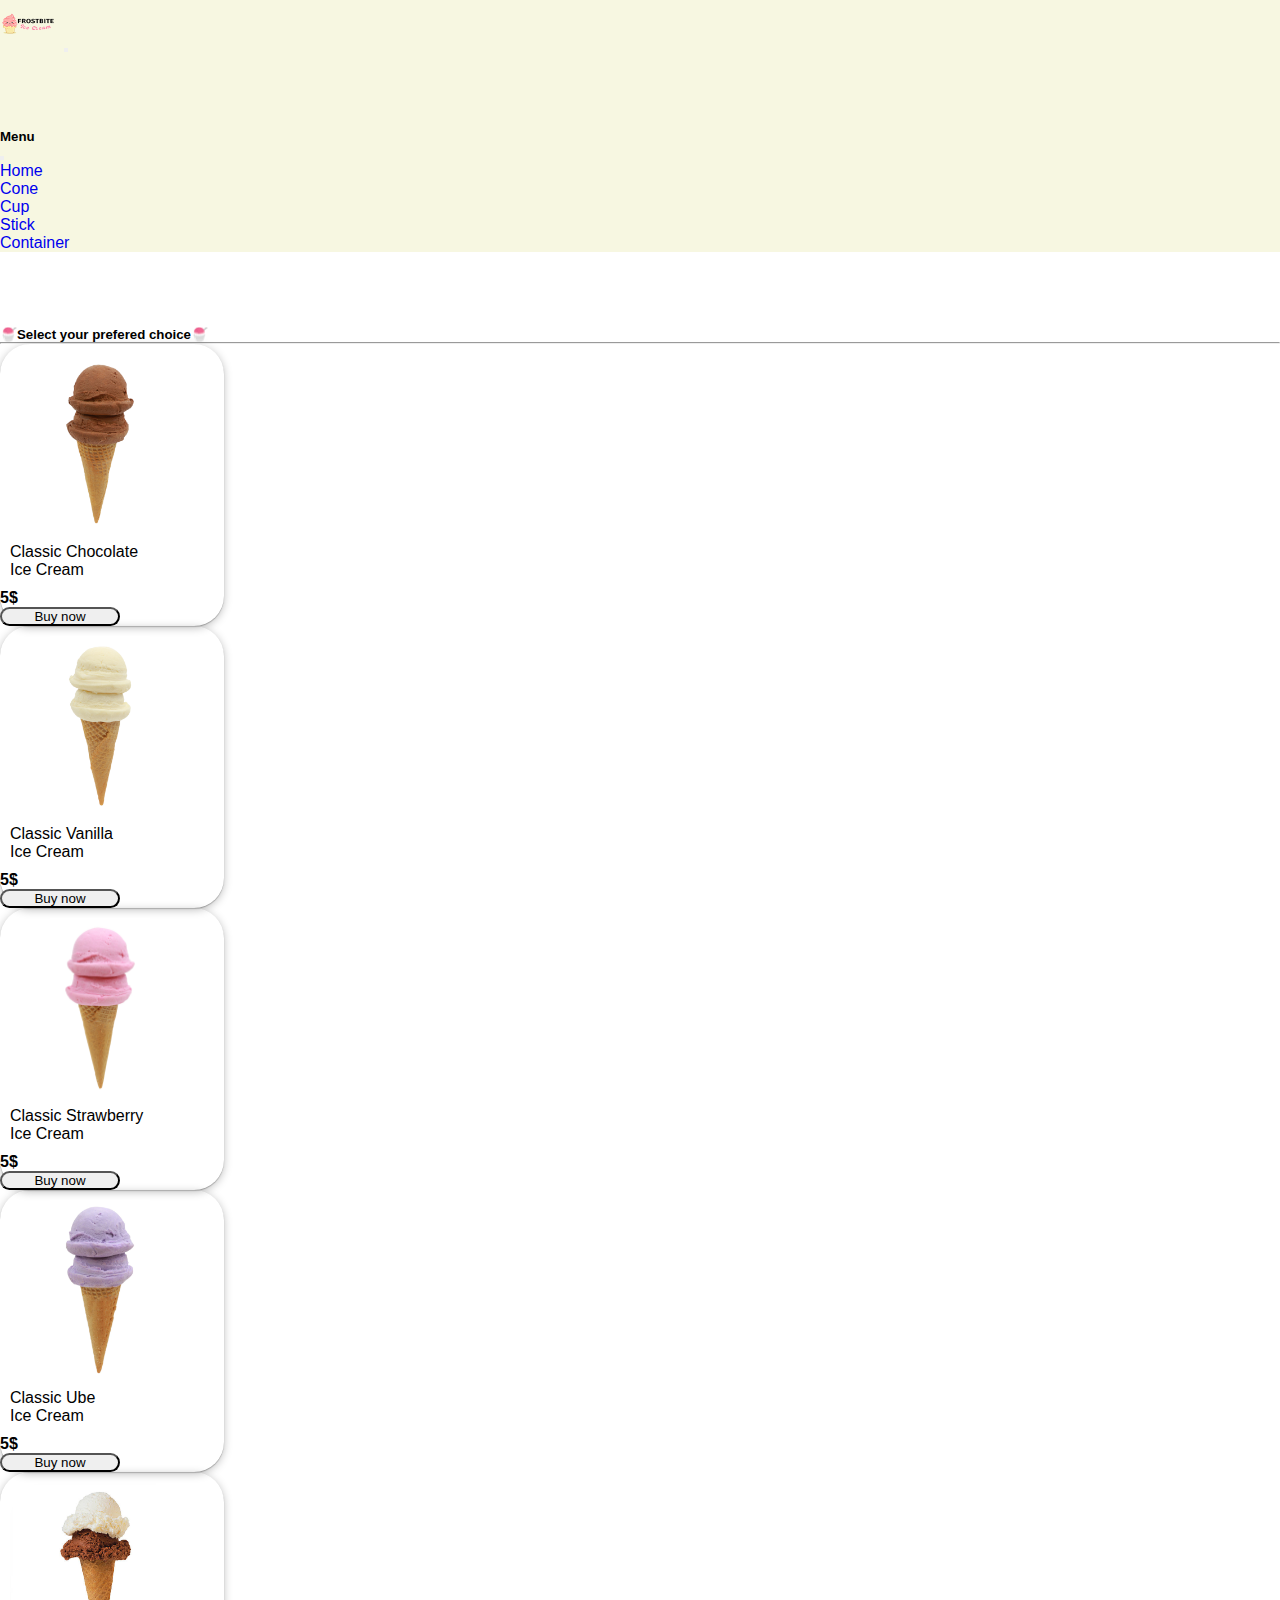
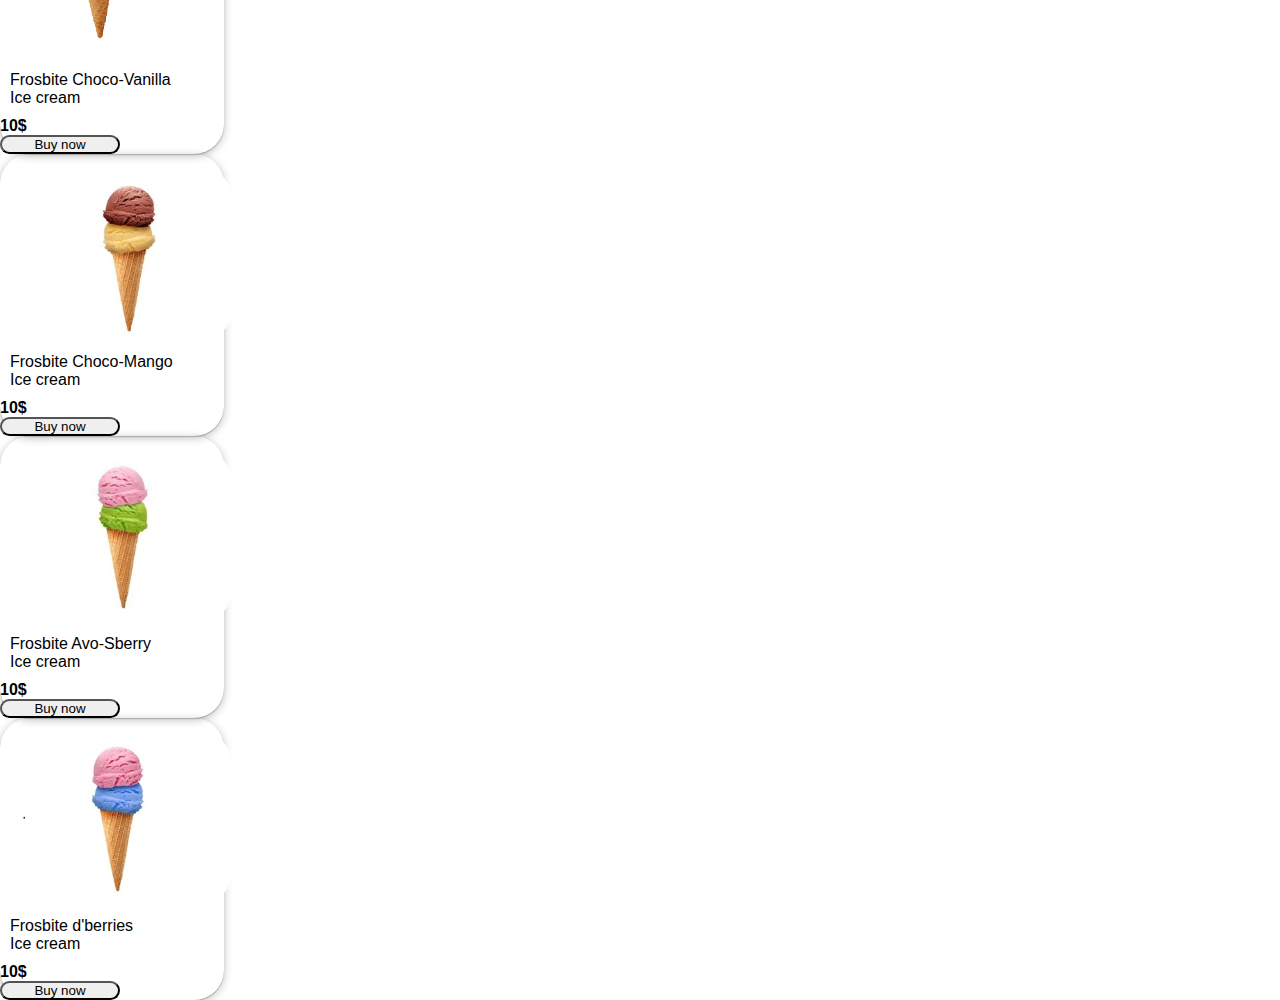
<file: productMP1.html>
<!DOCTYPE html>
<html lang="en">
  <head>
    <meta charset="UTF-8" />
    <meta name="viewport" content="width=device-width, initial-scale=1.0" />
    <title>CONES</title>
    <link
      href="https://cdn.jsdelivr.net/npm/bootstrap@5.3.2/dist/css/bootstrap.min.css"
      rel="stylesheet"
      integrity="sha384-T3c6CoIi6uLrA9TneNEoa7RxnatzjcDSCmG1MXxSR1GAsXEV/Dwwykc2MPK8M2HN"
      crossorigin="anonymous"
    />
    <link rel="stylesheet" href="product1.css" />
    <link rel="stylesheet" href="index.css" />
  </head>
  <body>
    <nav class="navbar navbar-expand-lg navbar-dark text-center fixed-top">
      <div class="container">
        <a class="navbar-brand" href="#">
          <img src="images/Bite (2).png" />
        </a>
        <!-- toogle btn -->
        <button
          class="navbar-toggler shadow-none border-0"
          type="button"
          data-bs-toggle="offcanvas"
          data-bs-target="#offcanvasNavbar"
          aria-controls="offcanvasNavbar"
          aria-label="Toggle navigation"
        >
          <span class="navbar-toggler-icon bg-warning"></span>
        </button>
        <!-- side bar -->
        <div
          class="sidebar offcanvas offcanvas-start"
          tabindex="-1"
          id="offcanvasNavbar"
          aria-labelledby="offcanvasNavbarLabel"
        >
          <!-- sidebar header  -->
          <div class="offcanvas-header text-white border-bottom">
            <h5 class="offcanvas-title" id="offcanvasNavbarLabel">Menu</h5>
            <button
              type="button"
              class="btn-close btn-close-white shadow-none"
              data-bs-dismiss="offcanvas"
              aria-label="Close"
            ></button>
          </div>
          <!-- sidebar body  -->
          <div
            class="offcanvas-body d-flex flex-column flex-lg-row p-4 p-lg-0 font-weight-bold"
          >
            <ul
              class="navbar-nav justify-content-center align-items-center fs-5 flex-grow-1 pe-3"
            >
              <li class="nav-item">
                <a class="nav-link text-dark" href="index.html">Home</a>
              </li>

              <li class="nav-item">
                <a class="nav-link text-dark" href="productMP1.html">Cone</a>
              </li>

              <li class="nav-item">
                <a class="nav-link text-dark" href="cup.html">Cup</a>
              </li>

              <li class="nav-item">
                <a class="nav-link text-dark" href="stick.html">Stick</a>
              </li>

              <li class="nav-item">
                <a class="nav-link text-dark" href="Product4.html">Container</a>
              </li>
            </ul>
          </div>
        </div>
      </div>
    </nav>

    <!-- products -->

    <div class="container-xl align-items-center">
      <div class="container py-4">
        <h5 class="text-center">
          🍧Select your prefered choice🍧<i class="bx bx-wink-smile"></i>
          <hr />
        </h5>

        <div class="row g-4 py-2">
          <div class="col col-md-6 col-lg-3">
            <div class="card" style="width: 14rem">
              <img
                src="./images/choco cone_85042.jpg"
                class="card-img-top image-fluid"
                alt="..."
              />
              <div class="card-body">
                <p class="card-text text-center">
                  Classic Chocolate <br />Ice Cream
                </p>
              </div>
              <div class="d-flex justify-content-around mb-5">
                <h4>5$</h4>

                <button class="btn btn-warning text-white">Buy now</button>
              </div>
            </div>
          </div>
          <div class="col col-md-6 col-lg-3">
            <div class="card" style="width: 14rem">
              <img
                src="./images/vanilla-cone__73879.jpg"
                class="card-img-top image-fluid"
                alt="..."
              />
              <div class="card-body">
                <p class="card-text text-center">
                  Classic Vanilla<br />
                  Ice Cream
                </p>
              </div>
              <div class="d-flex justify-content-around mb-5">
                <h4>5$</h4>

                <button class="btn btn-warning text-white">Buy now</button>
              </div>
            </div>
          </div>
          <div class="col col-md-6 col-lg-3">
            <div class="card" style="width: 14rem">
              <img
                src="./images/strawberry-cone2__29310.jpg"
                class="card-img-top image-fluid"
                alt="..."
              />
              <div class="card-body">
                <p class="card-text text-center">
                  Classic Strawberry <br />
                  Ice Cream
                </p>
              </div>
              <div class="d-flex justify-content-around mb-5">
                <h4>5$</h4>

                <button class="btn btn-warning text-white">Buy now</button>
              </div>
            </div>
          </div>
          <div class="col col-md-6 col-lg-3">
            <div class="card" style="width: 14rem">
              <img
                src="./images/ube.webp"
                class="card-img-top image-fluid"
                alt="..."
              />
              <div class="card-body">
                <p class="card-text text-center">
                  Classic Ube<br />
                  Ice Cream
                </p>
              </div>
              <div class="d-flex justify-content-around mb-5">
                <h4>5$</h4>

                <button class="btn btn-warning text-white">Buy now</button>
              </div>
            </div>
          </div>
        </div>
      </div>
    </div>
    <!-- 2nd line -->
    <div class="container-xl justify-content-center">
      <div class="container py-2">
        <div class="row g-4 py-2">
          <div class="col col-md-6 col-lg-3">
            <div class="card" style="width: 14rem">
              <img
                src="./images/van&choco.jpg"
                class="card-img-top image-fluid"
                alt="..."
              />
              <div class="card-body">
                <p class="card-text text-center">
                  Frosbite Choco-Vanilla <br />Ice cream
                </p>
              </div>
              <div class="d-flex justify-content-around mb-5">
                <h4>10$</h4>

                <button class="btn btn-warning text-white">Buy now</button>
              </div>
            </div>
          </div>
          <div class="col col-md-6 col-lg-3">
            <div class="card" style="width: 14rem">
              <img
                src="./images/mango&choco.jpg"
                class="card-img-top image-fluid"
                alt="..."
              />
              <div class="card-body">
                <p class="card-text text-center">
                  Frosbite Choco-Mango <br />Ice cream
                </p>
              </div>
              <div class="d-flex justify-content-around mb-5">
                <h4>10$</h4>

                <button class="btn btn-warning text-white">Buy now</button>
              </div>
            </div>
          </div>
          <div class="col col-md-6 col-lg-3">
            <div class="card" style="width: 14rem">
              <img
                src="./images/green & strawwebp.jpg"
                class="card-img-top image-fluid"
                alt="..."
              />
              <div class="card-body">
                <p class="card-text text-center">
                  Frosbite Avo-Sberry <br />Ice cream
                </p>
              </div>
              <div class="d-flex justify-content-around mb-5">
                <h4>10$</h4>

                <button class="btn btn-warning text-white">Buy now</button>
              </div>
            </div>
          </div>
          <div class="col col-md-6 col-lg-3">
            <div class="card" style="width: 14rem">
              <img
                src="./images/blue and straw.jpg"
                class="card-img-top image-fluid"
                alt="..."
              />
              <div class="card-body image-fluid">
                <p class="card-text text-center">
                  Frosbite d'berries <br />Ice cream
                </p>
              </div>
              <div class="d-flex justify-content-around mb-5">
                <h4>10$</h4>

                <button class="btn btn-warning text-white">Buy now</button>
              </div>
            </div>
          </div>
        </div>
      </div>
    </div>

    <script
      src="https://cdn.jsdelivr.net/npm/bootstrap@5.3.2/dist/js/bootstrap.bundle.min.js"
      integrity="sha384-C6RzsynM9kWDrMNeT87bh95OGNyZPhcTNXj1NW7RuBCsyN/o0jlpcV8Qyq46cDfL"
      crossorigin="anonymous"
    ></script>
  </body>
</html>
</file>
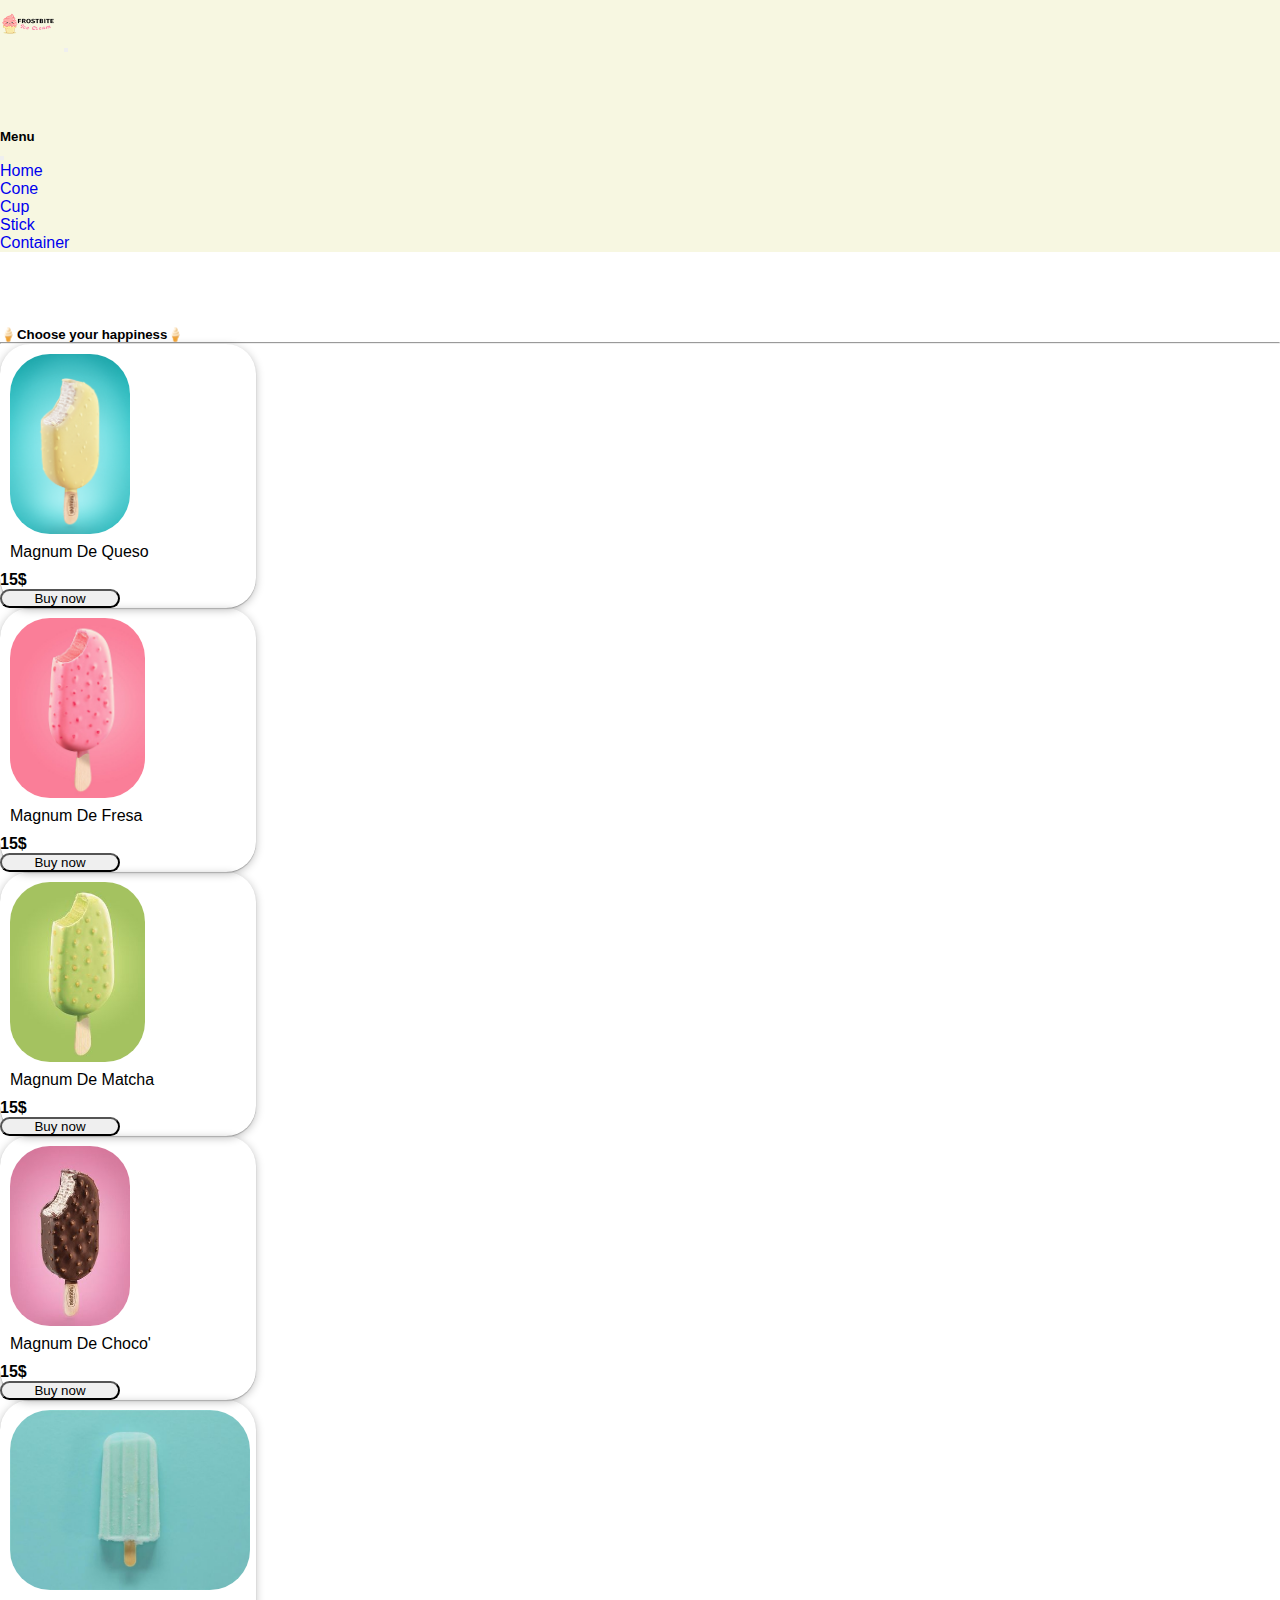
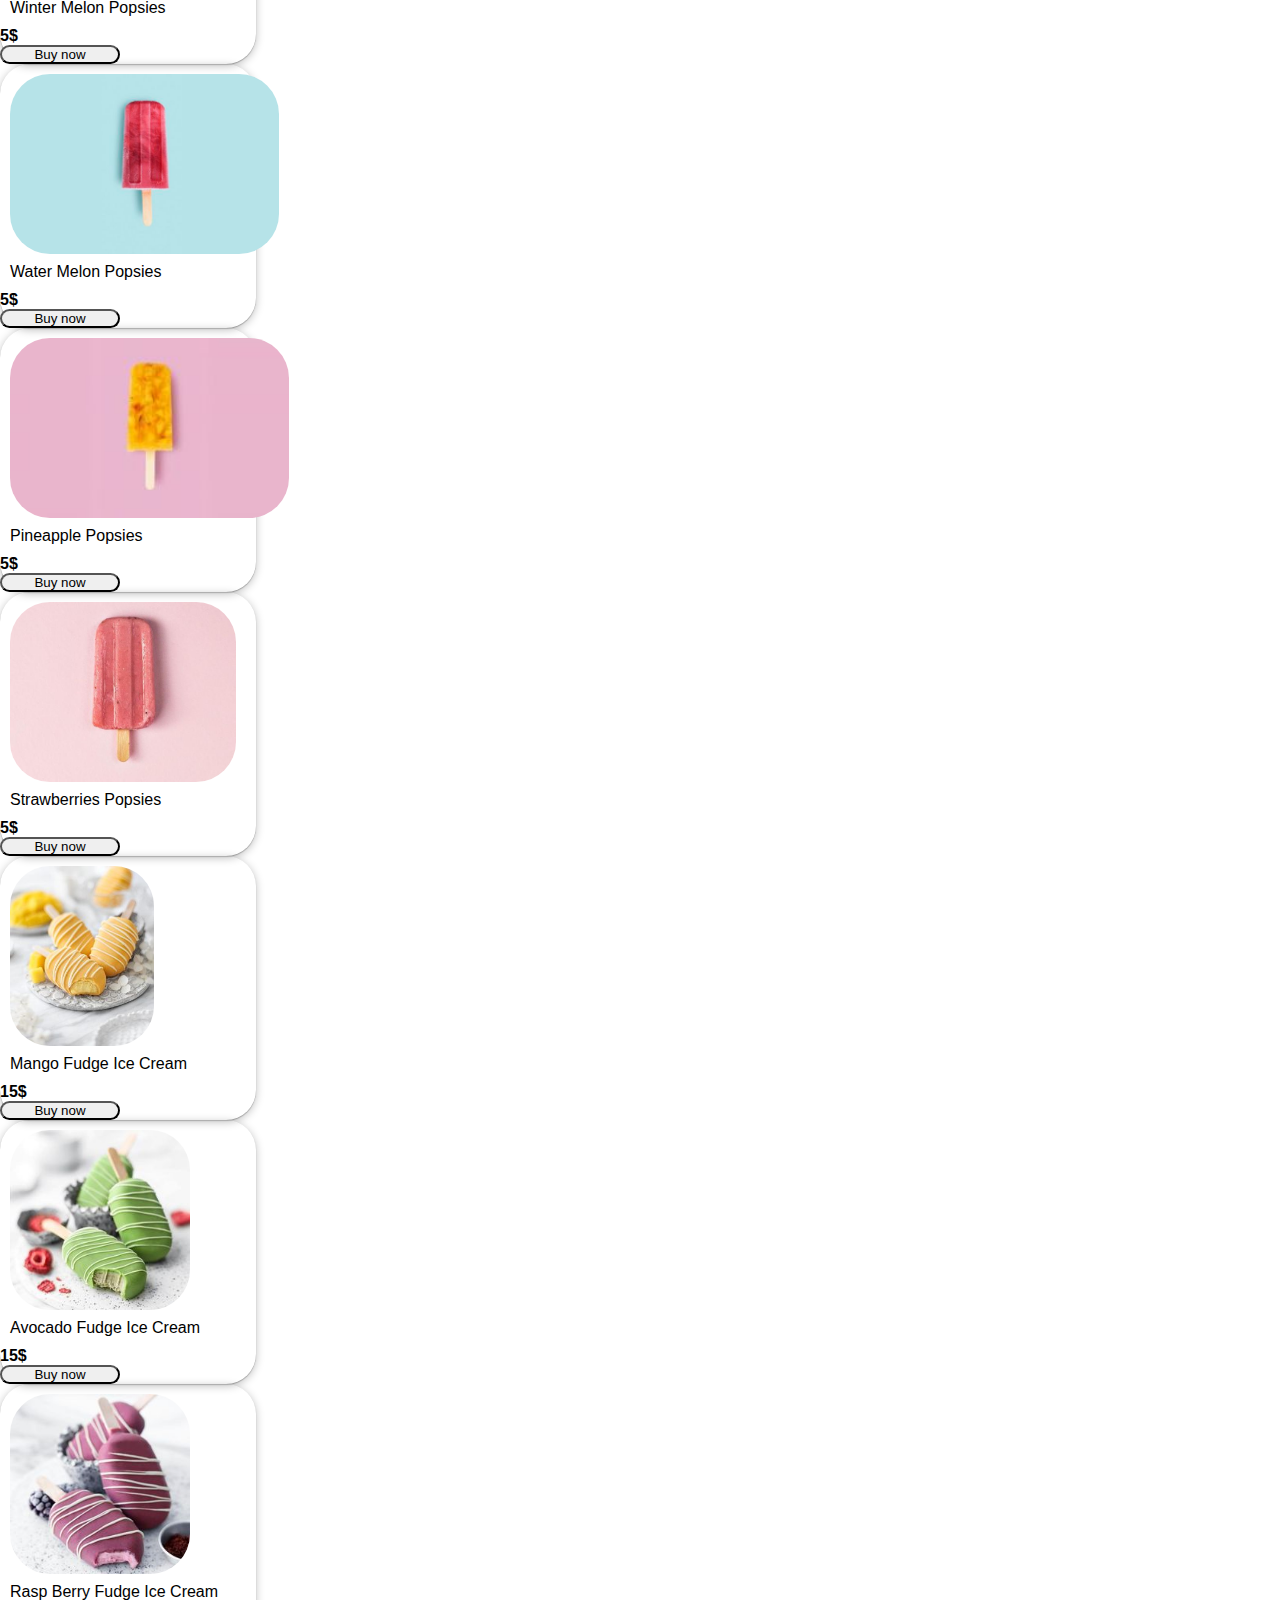
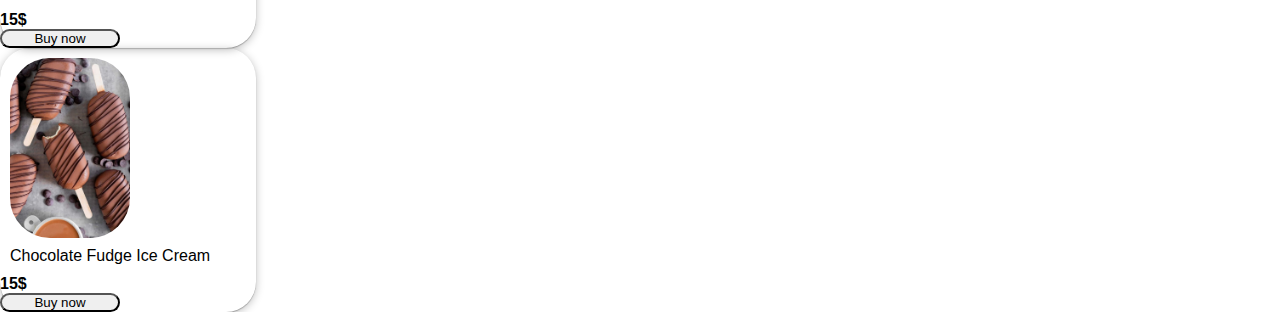
<file: stick.html>
<!DOCTYPE html>
<html lang="en">
  <head>
    <meta charset="UTF-8" />
    <meta name="viewport" content="width=device-width, initial-scale=1.0" />
    <title>Document</title>
    <link
      href="https://cdn.jsdelivr.net/npm/bootstrap@5.3.2/dist/css/bootstrap.min.css"
      rel="stylesheet"
      integrity="sha384-T3c6CoIi6uLrA9TneNEoa7RxnatzjcDSCmG1MXxSR1GAsXEV/Dwwykc2MPK8M2HN"
      crossorigin="anonymous"
    />
    <link rel="stylesheet" href="stick.css" />
    <link rel="stylesheet" href="index.css" />
    <link
      rel="stylesheet"
      href="https://unpkg.com/boxicons@latest/css/boxicons.min.css"
    />
  </head>
  <body>
    <nav class="navbar navbar-expand-lg navbar-dark text-center fixed-top">
      <div class="container">
        <a class="navbar-brand" href="#">
          <img src="images/Bite (2).png" />
        </a>
        <!-- toogle btn -->
        <button
          class="navbar-toggler shadow-none border-0"
          type="button"
          data-bs-toggle="offcanvas"
          data-bs-target="#offcanvasNavbar"
          aria-controls="offcanvasNavbar"
          aria-label="Toggle navigation"
        >
          <span class="navbar-toggler-icon bg-warning"></span>
        </button>
        <!-- side bar -->
        <div
          class="sidebar offcanvas offcanvas-start"
          tabindex="-1"
          id="offcanvasNavbar"
          aria-labelledby="offcanvasNavbarLabel"
        >
          <!-- sidebar header  -->
          <div class="offcanvas-header text-white border-bottom">
            <h5 class="offcanvas-title" id="offcanvasNavbarLabel">Menu</h5>
            <button
              type="button"
              class="btn-close btn-close-white shadow-none"
              data-bs-dismiss="offcanvas"
              aria-label="Close"
            ></button>
          </div>
          <!-- sidebar body  -->
          <div
            class="offcanvas-body d-flex flex-column flex-lg-row p-4 p-lg-0 font-weight-bold"
          >
            <ul
              class="navbar-nav justify-content-center align-items-center fs-5 flex-grow-1 pe-3"
            >
              <li class="nav-item">
                <a class="nav-link text-dark" href="index.html">Home</a>
              </li>

              <li class="nav-item">
                <a class="nav-link text-dark" href="productMP1.html">Cone</a>
              </li>

              <li class="nav-item">
                <a class="nav-link text-dark" href="cup.html">Cup</a>
              </li>

              <li class="nav-item">
                <a class="nav-link text-dark" href="stick.html">Stick</a>
              </li>

              <li class="nav-item">
                <a class="nav-link text-dark" href="Product4.html">Container</a>
              </li>
            </ul>
          </div>
        </div>
      </div>
    </nav>
    <!-- PRODUCTS -->
    <div class="container d-flex">
      <div class="container py-2">
        <h5 class="text-monospace text-center">🍦Choose your happiness🍦</h5>
        <hr />
        <div class="row g-4 py-2">
          <div class="col col-md-6 col-lg-3">
            <div class="card" style="width: 16rem">
              <img
                src="./images/sticky1_1200.jpg"
                class="card-img-top"
                alt="..."
              />
              <div class="card-body">
                <p class="card-text text-center">Magnum De Queso</p>
              </div>
              <div class="d-flex justify-content-around mb-5">
                <h4>15$</h4>

                <button class="btn btn-warning text-white">Buy now</button>
              </div>
            </div>
          </div>
          <div class="col col-md-6 col-lg-3">
            <div class="card" style="width: 16rem">
              <img src="./images/stick1.jpg" class="card-img-top" alt="..." />
              <div class="card-body">
                <p class="card-text text-center">Magnum De Fresa</p>
              </div>
              <div class="d-flex justify-content-around mb-5">
                <h4>15$</h4>
                <a href="Checkout.html"
                  ><button class="btn btn-warning text-white">
                    Buy now
                  </button></a
                >
              </div>
            </div>
          </div>
          <div class="col col-md-6 col-lg-3">
            <div class="card" style="width: 16rem">
              <img
                src="./images/stick2jpg.jpg"
                class="card-img-top"
                alt="..."
              />
              <div class="card-body">
                <p class="card-text text-center">Magnum De Matcha</p>
              </div>
              <div class="d-flex justify-content-around mb-5">
                <h4>15$</h4>

                <button class="btn btn-warning text-white">Buy now</button>
              </div>
            </div>
          </div>
          <div class="col col-md-6 col-lg-3">
            <div class="card" style="width: 16rem">
              <img src="./images/stick3pg.jpg" class="card-img-top" alt="..." />
              <div class="card-body">
                <p class="card-text text-center">Magnum De Choco'</p>
              </div>
              <div class="d-flex justify-content-around mb-5">
                <h4>15$</h4>

                <button class="btn btn-warning text-white">Buy now</button>
              </div>
            </div>
          </div>
        </div>
      </div>
    </div>
    <!-- 2nd line -->
    <div class="container d-flex">
      <div class="container py-2">
        <div class="row g-4 py-2">
          <div class="col col-md-6 col-lg-3">
            <div class="card" style="width: 16rem">
              <img
                src="./images/stick1 line2pg.jpg"
                class="card-img-top"
                alt="..."
              />
              <div class="card-body">
                <p class="card-text text-center">Winter Melon Popsies</p>
              </div>
              <div class="d-flex justify-content-around mb-5">
                <h4>5$</h4>

                <button class="btn btn-warning text-white">Buy now</button>
              </div>
            </div>
          </div>
          <div class="col col-md-6 col-lg-3">
            <div class="card" style="width: 16rem">
              <img
                src="./images/stick2 line2.jpg"
                class="card-img-top"
                alt="..."
              />
              <div class="card-body">
                <p class="card-text text-center">Water Melon Popsies</p>
              </div>
              <div class="d-flex justify-content-around mb-5">
                <h4>5$</h4>

                <button class="btn btn-warning text-white">Buy now</button>
              </div>
            </div>
          </div>
          <div class="col col-md-6 col-lg-3">
            <div class="card" style="width: 16rem">
              <img
                src="./images/stick 3line2jpg.jpg"
                class="card-img-top"
                alt="..."
              />
              <div class="card-body">
                <p class="card-text text-center">Pineapple Popsies</p>
              </div>
              <div class="d-flex justify-content-around mb-5">
                <h4>5$</h4>

                <button class="btn btn-warning text-white">Buy now</button>
              </div>
            </div>
          </div>
          <div class="col col-md-6 col-lg-3">
            <div class="card" style="width: 16rem">
              <img
                src="./images/stick4.line2jpg.jpg"
                class="card-img-top"
                alt="..."
              />
              <div class="card-body">
                <p class="card-text text-center">Strawberries Popsies</p>
              </div>
              <div class="d-flex justify-content-around mb-5">
                <h4>5$</h4>

                <button class="btn btn-warning text-white">Buy now</button>
              </div>
            </div>
          </div>
        </div>
      </div>
    </div>
    <!-- line 3 -->
    <div class="container d-flex">
      <div class="container py-2">
        <div class="row g-4 py-2">
          <div class="col col-md-6 col-lg-3">
            <div class="card" style="width: 16rem">
              <img src="./images/line3-2.jpg" class="card-img-top" alt="..." />
              <div class="card-body">
                <p class="card-text text-center">Mango Fudge Ice Cream</p>
              </div>

              <div class="d-flex justify-content-around mb-5">
                <h4>15$</h4>

                <button class="btn btn-warning text-white">Buy now</button>
              </div>
            </div>
          </div>
          <div class="col col-md-6 col-lg-3">
            <div class="card" style="width: 16rem">
              <img
                src="./images/line3-1jpg.jpg"
                class="card-img-top"
                alt="..."
              />
              <div class="card-body">
                <p class="card-text text-center">Avocado Fudge Ice Cream</p>
              </div>
              <div class="d-flex justify-content-around mb-5">
                <h4>15$</h4>

                <button class="btn btn-warning text-white">Buy now</button>
              </div>
            </div>
          </div>
          <div class="col col-md-6 col-lg-3">
            <div class="card" style="width: 16rem">
              <img
                src="./images/line3-3jpg.jpg"
                class="card-img-top"
                alt="..."
              />
              <div class="card-body">
                <p class="card-text text-center">Rasp Berry Fudge Ice Cream</p>
              </div>
              <div class="d-flex justify-content-around mb-5">
                <h4>15$</h4>

                <button class="btn btn-warning text-white">Buy now</button>
              </div>
            </div>
          </div>
          <div class="col col-md-6 col-lg-3">
            <div class="card" style="width: 16rem">
              <img src="./images/line4.jpg" class="card-img-top" alt="..." />
              <div class="card-body">
                <p class="card-text text-center">Chocolate Fudge Ice Cream</p>
              </div>
              <div class="d-flex justify-content-around mb-5">
                <h4>15$</h4>

                <button class="btn btn-warning text-white">Buy now</button>
              </div>
            </div>
          </div>
        </div>
      </div>
    </div>
  </body>
  <script
    src="https://cdn.jsdelivr.net/npm/bootstrap@5.3.2/dist/js/bootstrap.bundle.min.js"
    integrity="sha384-C6RzsynM9kWDrMNeT87bh95OGNyZPhcTNXj1NW7RuBCsyN/o0jlpcV8Qyq46cDfL"
    crossorigin="anonymous"
  ></script>
</html>
</file>
<file: index.css>
*{
    margin:0;
    padding: 0;
    box-sizing: border-box;
    scroll-behavior: smooth;
    font-family: 'Jost', sans-serif;
    list-style: none;
    text-decoration: none;
   
}


nav{
    background-color: rgba(245, 245, 220, 0.845);
    justify-content: center;
   
    
}
.nav-item{
   
    transition: all .42s ease;

}
.nav-item:hover{
    
    transform: scale(1.2); 
}
@media(max-width:991px){
    .sidebar{
    background-color: rgba(225, 225, 225, 0.315);
    backdrop-filter: blur(10px);
    }
}


.navbar-brand img{
    width: 60px;
    height: 50px;
   
   
}

#hero{
    width: 100%;
    height: 100vh;
    background:  url(./images/wallpaper.png) no-repeat center/cover;
}

#hero h3{
    color: black;
    font-size: 30px;
    text-transform: capitalize;
    font-weight: 500;
   
}
#hero h1{
    color:beige;
    font-size: 65px;
    text-transform: capitalize;
    line-height: 1.1;
    font-weight: 600;
    
}
#hero p{
    font-size: 30px;
    font-style: italic;
    margin-bottom: 5px;
    font-family: 'Dancing Script', cursive;
   
}

.main-btn{
    display: inline-block;
    color: black;
    font-size: 16px;
    font-weight: 500px;
    text-transform: capitalize;
    border: 2px solid black;
    padding: 12px 10px;
    transition: all .42s ease;
    margin-bottom: 50px;
 

}
.main-btn:hover{
    background-color: black;
    color: beige;
    margin-bottom: 75px;
   
}
/* CHOICES */
.choices .col{
    transition: 1s;
}
.choices{
    padding-top: 20px;
    margin-bottom: 100px;
  
}
.choices img{
    height: 30vh;
}
.choices img:hover{
   transform: scale(0.9);
   z-index:2 ;

}
/* choices */
.text{
    font-size: 20px;
    font-family: monospace;
    margin-top: 100px;
  
}
/*  */
.map{
    padding: 50px;
       
}
.map img{
    border-radius: 20px;
}

.contacts img{
    width: 100vw;
    height: 65vh;
}
.call{
    margin-top: 50px;
    font-size: 20px;
    font-family: sans-serif;
    color: orange;
}
.loc{
    font-size: 20px;
    font-family: sans-serif;
    color: orange;
}
@media(max-width:280px){
    .section-header{
        margin-right:15%;
    }
}
 
.myabout{
    text-align: justify;
    margin-top: 5px;
  
}


/* feedback */
#Feedback{
    background-color: pink;
    display: grid;
    place-items: center;
    
}
.section-header{
    position: relative;
    padding-bottom: 10px;
    text-align:center;
    font-weight: 900;
    padding-bottom: 25px;
    color: rgb(10, 9, 9);
}
.section-header:after{
    content:  ' ';
    height: 3px;
    width: 200px;
    position: absolute;
    bottom: 0;
    left:calc(50% - 100px);
    background: rgb(7, 1, 1);
  
}

.section-header span{
    display: block;
    font-size: 15px;
    font-weight: 300;

}
.comments{
    max-width: 1000px;
    padding: 0 15px 50px;
    margin: 0 auto 80px auto;

}
.single-item{
    background: white;
    color: black;
    padding: 15px;
    margin: 50px 15px;
}
.profile{
    margin-bottom: 30px;
    text-align: center;

}
.image-area{
    margin: 0 15px 15px 15px;

}
.image-area img{
    height: 200px;
    width: 200px;
    border-radius: 50%;
    border: 7px solid pink;
}
.content{
    font-size: 18px;

}
.content p{
    text-align: justify;

}
.content p span{
    font-size: 48px;
    margin-right: 20px;
    color: pink;
}
.socials i{
    margin-right: 25px;

}
.bio h4{
    font-family: berkshire swash;
}
.carousel-control-next-icon,
.carousel-control-prev-icon{
    background-color: rgb(15, 10, 10);

}
@media (max-width:540px){
    .image-area{
        margin-right:10%;
    }
}
@media (max-width:540px){
    .single-item{
        margin-right:4%;
    }
    
}
@media (max-width:280px){
    .single-item{
        margin-right:20%;
    }
    
}

@media (max-width:280px){
    .image-area{
        margin-right:20%;
    }
    
}

@media(max-width:540px){
    .section-header{
        margin-right:10%;
    }
}
@media(max-width:280px){
    .section-header{
        margin-right:15%;
    }
}



/* footer */
footer{
    background-color: beige;

}
footer h5{
    color: salmon;
}
.myname{
    color: salmon;
}
</file>
<file: cup.css>
*{
    margin:0;
    padding: 0;
    box-sizing: border-box;
    scroll-behavior: smooth;
    font-family: 'Jost', sans-serif;
    list-style: none;
    text-decoration: none;
}

nav{
    background-color: rgba(245, 245, 220, 0.845);
}
.container h5{
    margin-top:75px ;
}

body{
    background-color: white;
    
}

.card-img-top{
    border-radius: 50px;
    padding: 5px;
    height: 200px;


}

.card{
    border-radius: 30px;
    box-shadow: rgba(0, 0, 0, 0.25) 0px 0.0625em 0.0625em, rgba(0, 0, 0, 0.25) 0px 0.125em 0.5em, rgba(255, 255, 255, 0.1) 0px 0px 0px 1px inset;
    
}
.card-body{
    padding: 5px;
    margin-top: -15px;

}
.btn-warning{
    border-radius: 50px;
    width: 120px;
}
.btn-warning:hover{
    background-color:black;
}




@media(max-width:1080px){
    .card{
    margin-left: 15%;
 }
}
@media(max-width:720px){
    .card{
    margin-left: 14%;
 }
}
 @media(max-width:540px){
    .card{
    margin-left: 20%;
 }
 
}
@media(max-width:480px){
    .card{
    margin-left: 15%;
 }
 
}
@media(max-width:360px){
    .card{
    margin-left: 5%;
 }
 
}
@media(max-width:260px){
    .card{
   margin-right: 3%;
    
 }
 
}
</file>
<file: Product4.css>
*{
    margin:0;
    padding: 0;
    box-sizing: border-box;
    scroll-behavior: smooth;
    font-family: 'Jost', sans-serif;
    list-style: none;
    text-decoration: none;
}

nav{
    background-color: rgba(245, 245, 220, 0.845);
}
.container h5{
    margin-top:75px ;
}

body{
    background-color: white;
    
}

.card-img-top{
    border-radius: 50px;
    padding: 5px;
    height: 200px;


}

.card{
    border-radius: 30px;
    box-shadow: rgba(0, 0, 0, 0.25) 0px 0.0625em 0.0625em, rgba(0, 0, 0, 0.25) 0px 0.125em 0.5em, rgba(255, 255, 255, 0.1) 0px 0px 0px 1px inset;
    
}
.card-body{
    padding: 5px;
    margin-top: -15px;

}
.btn-warning{
    border-radius: 50px;
    width: 120px;
}
.btn-warning:hover{
    background-color:black;
}




@media(max-width:1080px){
    .card{
    margin-left: 15%;
 }
}
@media(max-width:720px){
    .card{
    margin-left: 14%;
 }
}
 @media(max-width:540px){
    .card{
    margin-left: 20%;
 }
 
}
@media(max-width:480px){
    .card{
    margin-left: 15%;
 }
 
}
@media(max-width:360px){
    .card{
    margin-left: 5%;
 }
 
}
@media(max-width:260px){
    .card{
   margin-right: 3%;
    
 }
 
}
</file>
<file: product1.css>
*{
    margin:0;
    padding: 0;
    box-sizing: border-box;
    scroll-behavior: smooth;
    font-family: 'Jost', sans-serif;
    list-style: none;
    text-decoration: none;
}

nav{
    background-color: rgba(245, 245, 220, 0.845);
}
.container h5{
    margin-top:75px ;
}

body{
    background-color: white;
    
}

.card-img-top{
    border-radius: 50px;
    padding: 10px;
    height: 200px;


}

.card{
    border-radius: 30px;
    box-shadow: rgba(0, 0, 0, 0.25) 0px 0.0625em 0.0625em, rgba(0, 0, 0, 0.25) 0px 0.125em 0.5em, rgba(255, 255, 255, 0.1) 0px 0px 0px 1px inset;
    
}
.card-body{
    padding: 10px;
    margin-top: -15px;

}
.btn-warning{
    border-radius: 50px;
    width: 120px;
}
.btn-warning:hover{
    background-color:black;
}


@media(max-width:1080px){
    .card{
    margin-left: 15%;
 }
}
@media(max-width:720px){
    .card{
    margin-left: 14%;
 }
}
 @media(max-width:540px){
    .card{
    margin-left: 4%;
 }
 
}
@media(max-width:480px){
    .card{
    margin-left: 18%;
 }
 
}
@media(max-width:360px){
    .card{
    margin-left: 10%;
 }
 
}
@media(max-width:280px){
    .card{
    margin-left: 2%;
    
 }
 
}
</file>
<file: stick.css>
*{
    margin:0;
    padding: 0;
    box-sizing: border-box;
    scroll-behavior: smooth;
    font-family: 'Jost', sans-serif;
    list-style: none;
    text-decoration: none;
}

nav{
    background-color: rgba(245, 245, 220, 0.845);
}
.container h5{
    margin-top:75px ;
}

body{
    background-color: white;
    
}

.card-img-top{
    border-radius: 50px;
    padding: 10px;
    height: 200px;


}

.card{
    border-radius: 30px;
    box-shadow: rgba(0, 0, 0, 0.25) 0px 0.0625em 0.0625em, rgba(0, 0, 0, 0.25) 0px 0.125em 0.5em, rgba(255, 255, 255, 0.1) 0px 0px 0px 1px inset;
    
}
.card-body{
    padding: 10px;
    margin-top: -15px;

}
.btn-warning{
    border-radius: 50px;
    width: 120px;
}
.btn-warning:hover{
    background-color:black;
}




@media(max-width:1080px){
    .card{
    margin-left: 15%;
 }
}
@media(max-width:720px){
    .card{
    margin-left: 14%;
 }
}
 @media(max-width:540px){
    .card{
    margin-left: 20%;
 }
 
}
@media(max-width:480px){
    .card{
    margin-left: 15%;
 }
 
}
@media(max-width:360px){
    .card{
    margin-left: 10%;
 }
 
}
@media(max-width:280px){
    .card{
    margin-left: 0%;
    
 }
 
}
</file>
